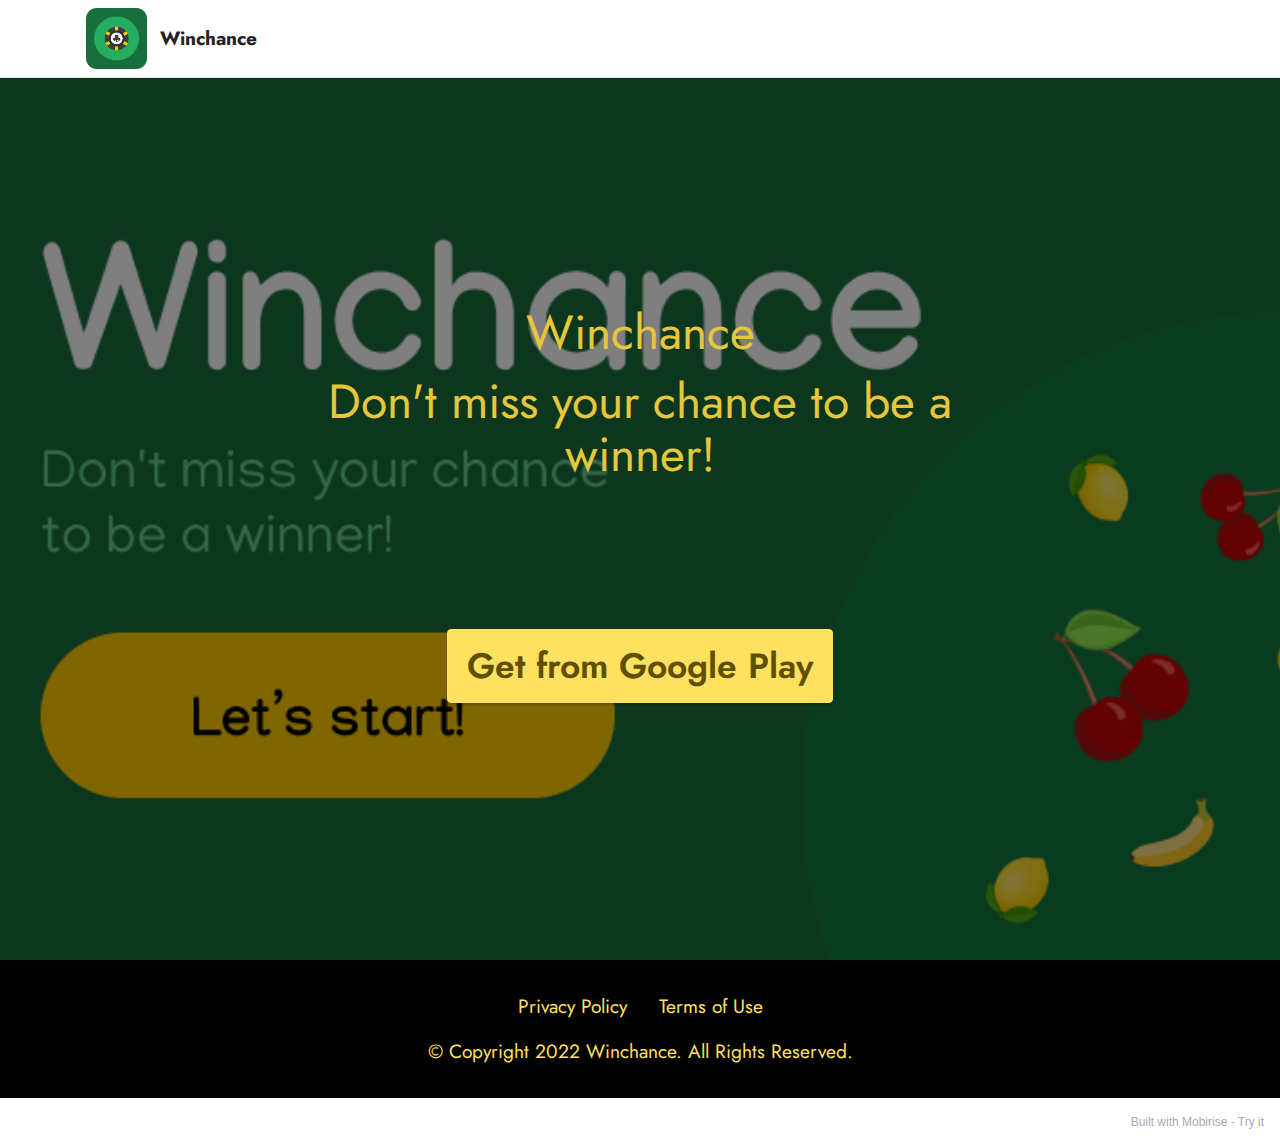
<file: index.html>
<!DOCTYPE html>
<html  >
<head>
  <!-- Site made with Mobirise Website Builder v5.5.8, https://mobirise.com -->
  <meta charset="UTF-8">
  <meta http-equiv="X-UA-Compatible" content="IE=edge">
  <meta name="generator" content="Mobirise v5.5.8, mobirise.com">
  <meta name="viewport" content="width=device-width, initial-scale=1, minimum-scale=1">
  <link rel="shortcut icon" href="assets/images/frame-468-128x128.png" type="image/x-icon">
  <meta name="description" content="Winchance">
  
  
  <title>Winchance</title>
  <link rel="stylesheet" href="assets/bootstrap/css/bootstrap.min.css">
  <link rel="stylesheet" href="assets/bootstrap/css/bootstrap-grid.min.css">
  <link rel="stylesheet" href="assets/bootstrap/css/bootstrap-reboot.min.css">
  <link rel="stylesheet" href="assets/dropdown/css/style.css">
  <link rel="stylesheet" href="assets/socicon/css/styles.css">
  <link rel="stylesheet" href="assets/theme/css/style.css">
  <link rel="preload" href="https://fonts.googleapis.com/css?family=Jost:100,200,300,400,500,600,700,800,900,100i,200i,300i,400i,500i,600i,700i,800i,900i&display=swap" as="style" onload="this.onload=null;this.rel='stylesheet'">
  <noscript><link rel="stylesheet" href="https://fonts.googleapis.com/css?family=Jost:100,200,300,400,500,600,700,800,900,100i,200i,300i,400i,500i,600i,700i,800i,900i&display=swap"></noscript>
  <link rel="preload" as="style" href="assets/mobirise/css/mbr-additional.css"><link rel="stylesheet" href="assets/mobirise/css/mbr-additional.css" type="text/css">
  
  
  
  
</head>
<body>
  
  <section data-bs-version="5.1" class="menu cid-s48OLK6784" once="menu" id="menu1-h">
    
    <nav class="navbar navbar-dropdown navbar-fixed-top navbar-expand-lg">
        <div class="container">
            <div class="navbar-brand">
                <span class="navbar-logo">
                    <a href="https://play.google.com/store/apps/details?id=com.wice.winchance">
                        <img src="assets/images/frame-468-121x121.png" alt="Mobirise" style="height: 3.8rem;">
                    </a>
                </span>
                <span class="navbar-caption-wrap"><a class="navbar-caption text-black text-primary display-7" href="https://play.google.com/store/apps/details?id=com.wice.winchance">Winchance</a></span>
            </div>
            
            <div class="collapse navbar-collapse" id="navbarSupportedContent">
                <ul class="navbar-nav nav-dropdown nav-right" data-app-modern-menu="true"><li class="nav-item"><a class="nav-link link text-black display-4" href="https://mobirise.com">Menu Item 1</a></li>
                    <li class="nav-item"><a class="nav-link link text-black display-4" href="https://mobirise.com">
                            Menu Item 2</a></li></ul>
                
                
            </div>
        </div>
    </nav>

</section>

<section data-bs-version="5.1" class="header1 cid-s48MCQYojq mbr-fullscreen" id="header1-f">

    

    <div class="mbr-overlay" style="opacity: 0.5; background-color: rgb(0, 0, 0);"></div>

    <div class="align-center container">
        <div class="row justify-content-center">
            <div class="col-12 col-lg-8">
                <h1 class="mbr-section-title mbr-fonts-style mb-3 display-2">Winchance</h1>
                <h2 class="mbr-section-title mbr-fonts-style mb-3 display-2">Don't miss your chance to be a winner!</h2>
                <p class="mbr-text mbr-fonts-style display-2"><br><br></p>
                <div class="mbr-section-btn mt-3"><a class="btn btn-warning display-5" href="https://play.google.com/store/apps/details?id=com.wice.winchance" target="_blank">Get from Google Play</a></div>
            </div>
        </div>
    </div>
</section>

<section data-bs-version="5.1" class="footer3 cid-s48P1Icc8J" once="footers" id="footer3-i">

    

    

    <div class="container">
        <div class="media-container-row align-center mbr-white">
            <div class="row row-links">
                <ul class="foot-menu">
                    
                    
                    
                    
                    
                <li class="foot-menu-item mbr-fonts-style display-7"><a href="privacy-policy.html" class="text-warning text-primary">Privacy Policy</a></li><li class="foot-menu-item mbr-fonts-style display-7"><a href="terms-of-use.html" class="text-warning">Terms of Use</a></li></ul>
            </div>
            
            <div class="row row-copirayt">
                <p class="mbr-text mb-0 mbr-fonts-style mbr-white align-center display-7">
                    © Copyright 2022 Winchance. All Rights Reserved.
                </p>
            </div>
        </div>
    </div>
</section><section style="background-color: #fff; font-family: -apple-system, BlinkMacSystemFont, 'Segoe UI', 'Roboto', 'Helvetica Neue', Arial, sans-serif; color:#aaa; font-size:12px; padding: 0; align-items: center; display: flex;"><a href="https://mobirise.site/l" style="flex: 1 1; height: 3rem; padding-left: 1rem;"></a><p style="flex: 0 0 auto; margin:0; padding-right:1rem;">Built with Mobirise - <a href="https://mobirise.site/m" style="color:#aaa;">Try it</a></p></section><script src="assets/bootstrap/js/bootstrap.bundle.min.js"></script>  <script src="assets/smoothscroll/smooth-scroll.js"></script>  <script src="assets/ytplayer/index.js"></script>  <script src="assets/dropdown/js/navbar-dropdown.js"></script>  <script src="assets/theme/js/script.js"></script>  
  
  
</body>
</html>
</file>
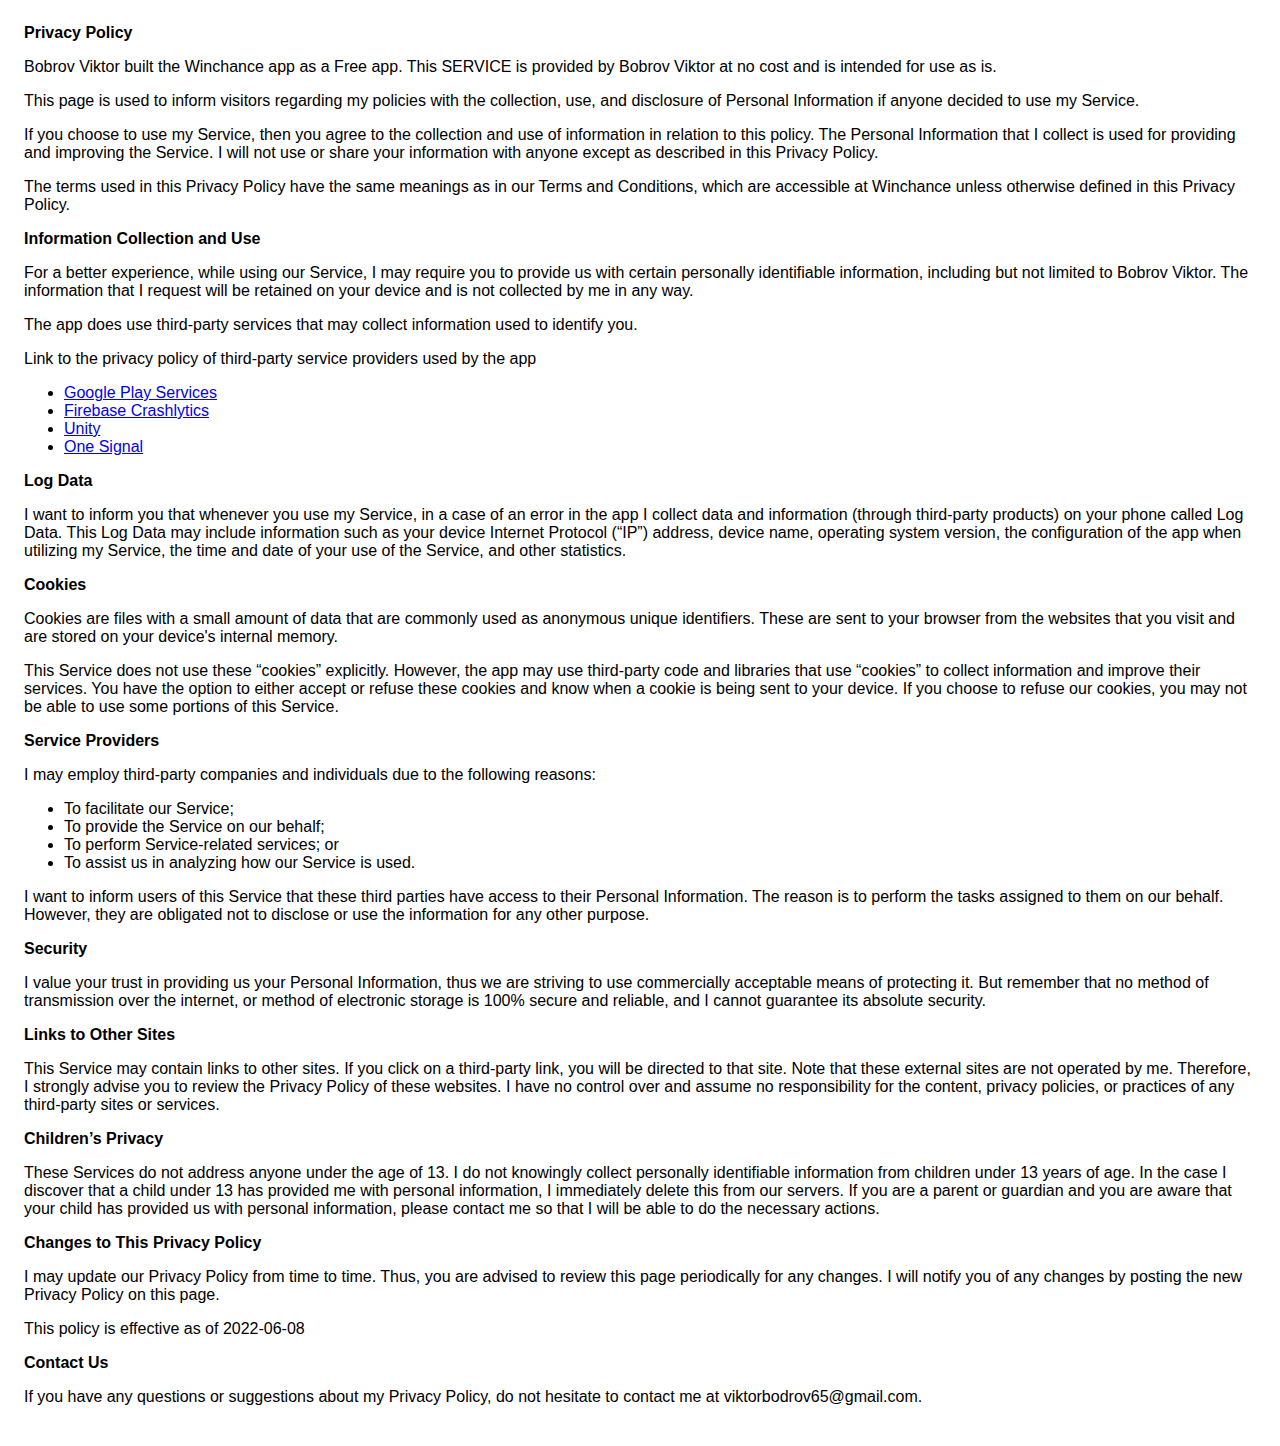
<file: privacy-policy.html>
<!DOCTYPE html>
    <html>
    <head>
      <meta charset='utf-8'>
      <meta name='viewport' content='width=device-width'>
      <title>Privacy Policy</title>
      <style> body { font-family: 'Helvetica Neue', Helvetica, Arial, sans-serif; padding:1em; } </style>
    </head>
    <body>
    <strong>Privacy Policy</strong> <p>
                  Bobrov Viktor built the Winchance app as
                  a Free app. This SERVICE is provided by
                  Bobrov Viktor at no cost and is intended for use as
                  is.
                </p> <p>
                  This page is used to inform visitors regarding my
                  policies with the collection, use, and disclosure of Personal
                  Information if anyone decided to use my Service.
                </p> <p>
                  If you choose to use my Service, then you agree to
                  the collection and use of information in relation to this
                  policy. The Personal Information that I collect is
                  used for providing and improving the Service. I will not use or share your information with
                  anyone except as described in this Privacy Policy.
                </p> <p>
                  The terms used in this Privacy Policy have the same meanings
                  as in our Terms and Conditions, which are accessible at
                  Winchance unless otherwise defined in this Privacy Policy.
                </p> <p><strong>Information Collection and Use</strong></p> <p>
                  For a better experience, while using our Service, I
                  may require you to provide us with certain personally
                  identifiable information, including but not limited to Bobrov Viktor. The information that
                  I request will be retained on your device and is not collected by me in any way.
                </p> <div><p>
                    The app does use third-party services that may collect
                    information used to identify you.
                  </p> <p>
                    Link to the privacy policy of third-party service providers used
                    by the app
                  </p> <ul><li><a href="https://www.google.com/policies/privacy/" target="_blank" rel="noopener noreferrer">Google Play Services</a></li><!----><!----><li><a href="https://firebase.google.com/support/privacy/" target="_blank" rel="noopener noreferrer">Firebase Crashlytics</a></li><!----><!----><!----><!----><!----><!----><!----><li><a href="https://unity3d.com/legal/privacy-policy" target="_blank" rel="noopener noreferrer">Unity</a></li><!----><!----><li><a href="https://onesignal.com/privacy_policy" target="_blank" rel="noopener noreferrer">One Signal</a></li><!----><!----><!----><!----><!----><!----><!----><!----><!----><!----><!----><!----><!----></ul></div> <p><strong>Log Data</strong></p> <p>
                  I want to inform you that whenever you
                  use my Service, in a case of an error in the app
                  I collect data and information (through third-party
                  products) on your phone called Log Data. This Log Data may
                  include information such as your device Internet Protocol
                  (“IP”) address, device name, operating system version, the
                  configuration of the app when utilizing my Service,
                  the time and date of your use of the Service, and other
                  statistics.
                </p> <p><strong>Cookies</strong></p> <p>
                  Cookies are files with a small amount of data that are
                  commonly used as anonymous unique identifiers. These are sent
                  to your browser from the websites that you visit and are
                  stored on your device's internal memory.
                </p> <p>
                  This Service does not use these “cookies” explicitly. However,
                  the app may use third-party code and libraries that use
                  “cookies” to collect information and improve their services.
                  You have the option to either accept or refuse these cookies
                  and know when a cookie is being sent to your device. If you
                  choose to refuse our cookies, you may not be able to use some
                  portions of this Service.
                </p> <p><strong>Service Providers</strong></p> <p>
                  I may employ third-party companies and
                  individuals due to the following reasons:
                </p> <ul><li>To facilitate our Service;</li> <li>To provide the Service on our behalf;</li> <li>To perform Service-related services; or</li> <li>To assist us in analyzing how our Service is used.</li></ul> <p>
                  I want to inform users of this Service
                  that these third parties have access to their Personal
                  Information. The reason is to perform the tasks assigned to
                  them on our behalf. However, they are obligated not to
                  disclose or use the information for any other purpose.
                </p> <p><strong>Security</strong></p> <p>
                  I value your trust in providing us your
                  Personal Information, thus we are striving to use commercially
                  acceptable means of protecting it. But remember that no method
                  of transmission over the internet, or method of electronic
                  storage is 100% secure and reliable, and I cannot
                  guarantee its absolute security.
                </p> <p><strong>Links to Other Sites</strong></p> <p>
                  This Service may contain links to other sites. If you click on
                  a third-party link, you will be directed to that site. Note
                  that these external sites are not operated by me.
                  Therefore, I strongly advise you to review the
                  Privacy Policy of these websites. I have
                  no control over and assume no responsibility for the content,
                  privacy policies, or practices of any third-party sites or
                  services.
                </p> <p><strong>Children’s Privacy</strong></p> <div><p>
                    These Services do not address anyone under the age of 13.
                    I do not knowingly collect personally
                    identifiable information from children under 13 years of age. In the case
                    I discover that a child under 13 has provided
                    me with personal information, I immediately
                    delete this from our servers. If you are a parent or guardian
                    and you are aware that your child has provided us with
                    personal information, please contact me so that
                    I will be able to do the necessary actions.
                  </p></div> <!----> <p><strong>Changes to This Privacy Policy</strong></p> <p>
                  I may update our Privacy Policy from
                  time to time. Thus, you are advised to review this page
                  periodically for any changes. I will
                  notify you of any changes by posting the new Privacy Policy on
                  this page.
                </p> <p>This policy is effective as of 2022-06-08</p> <p><strong>Contact Us</strong></p> <p>
                  If you have any questions or suggestions about my
                  Privacy Policy, do not hesitate to contact me at viktorbodrov65@gmail.com.
    </body>
    </html>
</file>
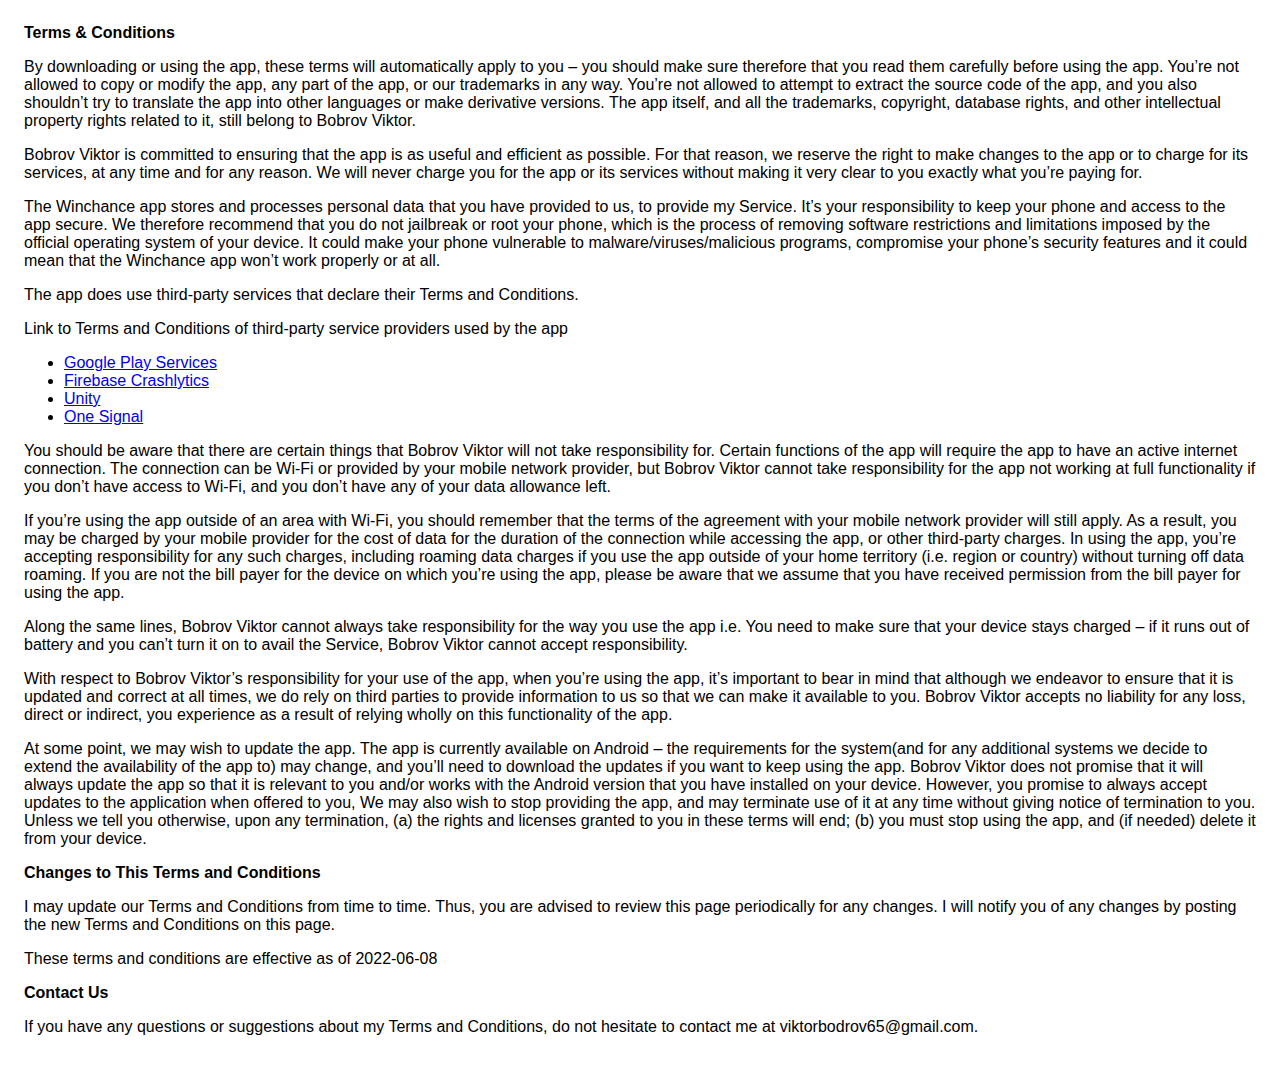
<file: terms-of-use.html>
<!DOCTYPE html>
    <html>
    <head>
      <meta charset='utf-8'>
      <meta name='viewport' content='width=device-width'>
      <title>Terms &amp; Conditions</title>
      <style> body { font-family: 'Helvetica Neue', Helvetica, Arial, sans-serif; padding:1em; } </style>
    </head>
    <body>
    <strong>Terms &amp; Conditions</strong> <p>
                  By downloading or using the app, these terms will
                  automatically apply to you – you should make sure therefore
                  that you read them carefully before using the app. You’re not
                  allowed to copy or modify the app, any part of the app, or
                  our trademarks in any way. You’re not allowed to attempt to
                  extract the source code of the app, and you also shouldn’t try
                  to translate the app into other languages or make derivative
                  versions. The app itself, and all the trademarks, copyright,
                  database rights, and other intellectual property rights related
                  to it, still belong to Bobrov Viktor.
                </p> <p>
                  Bobrov Viktor is committed to ensuring that the app is
                  as useful and efficient as possible. For that reason, we
                  reserve the right to make changes to the app or to charge for
                  its services, at any time and for any reason. We will never
                  charge you for the app or its services without making it very
                  clear to you exactly what you’re paying for.
                </p> <p>
                  The Winchance app stores and processes personal data that
                  you have provided to us, to provide my
                  Service. It’s your responsibility to keep your phone and
                  access to the app secure. We therefore recommend that you do
                  not jailbreak or root your phone, which is the process of
                  removing software restrictions and limitations imposed by the
                  official operating system of your device. It could make your
                  phone vulnerable to malware/viruses/malicious programs,
                  compromise your phone’s security features and it could mean
                  that the Winchance app won’t work properly or at all.
                </p> <div><p>
                    The app does use third-party services that declare their
                    Terms and Conditions.
                  </p> <p>
                    Link to Terms and Conditions of third-party service
                    providers used by the app
                  </p> <ul><li><a href="https://policies.google.com/terms" target="_blank" rel="noopener noreferrer">Google Play Services</a></li><!----><!----><li><a href="https://firebase.google.com/terms/crashlytics" target="_blank" rel="noopener noreferrer">Firebase Crashlytics</a></li><!----><!----><!----><!----><!----><!----><!----><li><a href="https://unity3d.com/legal/terms-of-service" target="_blank" rel="noopener noreferrer">Unity</a></li><!----><!----><li><a href="https://onesignal.com/tos" target="_blank" rel="noopener noreferrer">One Signal</a></li><!----><!----><!----><!----><!----><!----><!----><!----><!----><!----><!----><!----><!----></ul></div> <p>
                  You should be aware that there are certain things that
                  Bobrov Viktor will not take responsibility for. Certain
                  functions of the app will require the app to have an active
                  internet connection. The connection can be Wi-Fi or provided
                  by your mobile network provider, but Bobrov Viktor
                  cannot take responsibility for the app not working at full
                  functionality if you don’t have access to Wi-Fi, and you don’t
                  have any of your data allowance left.
                </p> <p></p> <p>
                  If you’re using the app outside of an area with Wi-Fi, you
                  should remember that the terms of the agreement with your
                  mobile network provider will still apply. As a result, you may
                  be charged by your mobile provider for the cost of data for
                  the duration of the connection while accessing the app, or
                  other third-party charges. In using the app, you’re accepting
                  responsibility for any such charges, including roaming data
                  charges if you use the app outside of your home territory
                  (i.e. region or country) without turning off data roaming. If
                  you are not the bill payer for the device on which you’re
                  using the app, please be aware that we assume that you have
                  received permission from the bill payer for using the app.
                </p> <p>
                  Along the same lines, Bobrov Viktor cannot always take
                  responsibility for the way you use the app i.e. You need to
                  make sure that your device stays charged – if it runs out of
                  battery and you can’t turn it on to avail the Service,
                  Bobrov Viktor cannot accept responsibility.
                </p> <p>
                  With respect to Bobrov Viktor’s responsibility for your
                  use of the app, when you’re using the app, it’s important to
                  bear in mind that although we endeavor to ensure that it is
                  updated and correct at all times, we do rely on third parties
                  to provide information to us so that we can make it available
                  to you. Bobrov Viktor accepts no liability for any
                  loss, direct or indirect, you experience as a result of
                  relying wholly on this functionality of the app.
                </p> <p>
                  At some point, we may wish to update the app. The app is
                  currently available on Android – the requirements for the 
                  system(and for any additional systems we
                  decide to extend the availability of the app to) may change,
                  and you’ll need to download the updates if you want to keep
                  using the app. Bobrov Viktor does not promise that it
                  will always update the app so that it is relevant to you
                  and/or works with the Android version that you have
                  installed on your device. However, you promise to always
                  accept updates to the application when offered to you, We may
                  also wish to stop providing the app, and may terminate use of
                  it at any time without giving notice of termination to you.
                  Unless we tell you otherwise, upon any termination, (a) the
                  rights and licenses granted to you in these terms will end;
                  (b) you must stop using the app, and (if needed) delete it
                  from your device.
                </p> <p><strong>Changes to This Terms and Conditions</strong></p> <p>
                  I may update our Terms and Conditions
                  from time to time. Thus, you are advised to review this page
                  periodically for any changes. I will
                  notify you of any changes by posting the new Terms and
                  Conditions on this page.
                </p> <p>
                  These terms and conditions are effective as of 2022-06-08
                </p> <p><strong>Contact Us</strong></p> <p>
                  If you have any questions or suggestions about my
                  Terms and Conditions, do not hesitate to contact me
                  at viktorbodrov65@gmail.com.
    </body>
    </html>
</file>
<file: assets/dropdown/css/style.css>
.navbar-dropdown {
  left: 0;
  padding: 0;
  position: absolute;
  right: 0;
  top: 0;
  transition: all 0.45s ease;
  z-index: 1030;
  background: #282828; }
  .navbar-dropdown .navbar-logo {
    margin-right: 0.8rem;
    transition: margin 0.3s ease-in-out;
    vertical-align: middle; }
    .navbar-dropdown .navbar-logo img {
      height: 3.125rem;
      transition: all 0.3s ease-in-out; }
    .navbar-dropdown .navbar-logo.mbr-iconfont {
      font-size: 3.125rem;
      line-height: 3.125rem; }
  .navbar-dropdown .navbar-caption {
    font-weight: 700;
    white-space: normal;
    vertical-align: -4px;
    line-height: 3.125rem !important; }
    .navbar-dropdown .navbar-caption, .navbar-dropdown .navbar-caption:hover {
      color: inherit;
      text-decoration: none; }
  .navbar-dropdown .mbr-iconfont + .navbar-caption {
    vertical-align: -1px; }
  .navbar-dropdown.navbar-fixed-top {
    position: fixed; }
  .navbar-dropdown .navbar-brand span {
    vertical-align: -4px; }
  .navbar-dropdown.bg-color.transparent {
    background: none; }
  .navbar-dropdown.navbar-short .navbar-brand {
    padding: 0.625rem 0; }
    .navbar-dropdown.navbar-short .navbar-brand span {
      vertical-align: -1px; }
  .navbar-dropdown.navbar-short .navbar-caption {
    line-height: 2.375rem !important;
    vertical-align: -2px; }
  .navbar-dropdown.navbar-short .navbar-logo {
    margin-right: 0.5rem; }
    .navbar-dropdown.navbar-short .navbar-logo img {
      height: 2.375rem; }
    .navbar-dropdown.navbar-short .navbar-logo.mbr-iconfont {
      font-size: 2.375rem;
      line-height: 2.375rem; }
  .navbar-dropdown.navbar-short .mbr-table-cell {
    height: 3.625rem; }
  .navbar-dropdown .navbar-close {
    left: 0.6875rem;
    position: fixed;
    top: 0.75rem;
    z-index: 1000; }
  .navbar-dropdown .hamburger-icon {
    content: "";
    display: inline-block;
    vertical-align: middle;
    width: 16px;
    -webkit-box-shadow: 0 -6px 0 1px #282828,0 0 0 1px #282828,0 6px 0 1px #282828;
    -moz-box-shadow: 0 -6px 0 1px #282828,0 0 0 1px #282828,0 6px 0 1px #282828;
    box-shadow: 0 -6px 0 1px #282828,0 0 0 1px #282828,0 6px 0 1px #282828; }

.dropdown-menu .dropdown-toggle[data-toggle="dropdown-submenu"]::after {
  border-bottom: 0.35em solid transparent;
  border-left: 0.35em solid;
  border-right: 0;
  border-top: 0.35em solid transparent;
  margin-left: 0.3rem; }

.dropdown-menu .dropdown-item:focus {
  outline: 0; }

.nav-dropdown {
  font-size: 0.75rem;
  font-weight: 500;
  height: auto !important; }
  .nav-dropdown .nav-btn {
    padding-left: 1rem; }
  .nav-dropdown .link {
    margin: .667em 1.667em;
    font-weight: 500;
    padding: 0;
    transition: color .2s ease-in-out; }
    .nav-dropdown .link.dropdown-toggle {
      margin-right: 2.583em; }
      .nav-dropdown .link.dropdown-toggle::after {
        margin-left: .25rem;
        border-top: 0.35em solid;
        border-right: 0.35em solid transparent;
        border-left: 0.35em solid transparent;
        border-bottom: 0; }
      .nav-dropdown .link.dropdown-toggle[aria-expanded="true"] {
        margin: 0;
        padding: 0.667em 3.263em  0.667em 1.667em; }
  .nav-dropdown .link::after,
  .nav-dropdown .dropdown-item::after {
    color: inherit; }
  .nav-dropdown .btn {
    font-size: 0.75rem;
    font-weight: 700;
    letter-spacing: 0;
    margin-bottom: 0;
    padding-left: 1.25rem;
    padding-right: 1.25rem; }
  .nav-dropdown .dropdown-menu {
    border-radius: 0;
    border: 0;
    left: 0;
    margin: 0;
    padding-bottom: 1.25rem;
    padding-top: 1.25rem;
    position: relative; }
  .nav-dropdown .dropdown-submenu {
    margin-left: 0.125rem;
    top: 0; }
  .nav-dropdown .dropdown-item {
    font-weight: 500;
    line-height: 2;
    padding: 0.3846em 4.615em 0.3846em 1.5385em;
    position: relative;
    transition: color .2s ease-in-out, background-color .2s ease-in-out; }
    .nav-dropdown .dropdown-item::after {
      margin-top: -0.3077em;
      position: absolute;
      right: 1.1538em;
      top: 50%; }
    .nav-dropdown .dropdown-item:focus, .nav-dropdown .dropdown-item:hover {
      background: none; }

@media (max-width: 767px) {
  .nav-dropdown.navbar-toggleable-sm {
    bottom: 0;
    display: none;
    left: 0;
    overflow-x: hidden;
    position: fixed;
    top: 0;
    transform: translateX(-100%);
    -ms-transform: translateX(-100%);
    -webkit-transform: translateX(-100%);
    width: 18.75rem;
    z-index: 999; } }
.nav-dropdown.navbar-toggleable-xl {
  bottom: 0;
  display: none;
  left: 0;
  overflow-x: hidden;
  position: fixed;
  top: 0;
  transform: translateX(-100%);
  -ms-transform: translateX(-100%);
  -webkit-transform: translateX(-100%);
  width: 18.75rem;
  z-index: 999; }

.nav-dropdown-sm {
  display: block !important;
  overflow-x: hidden;
  overflow: auto;
  padding-top: 3.875rem; }
  .nav-dropdown-sm::after {
    content: "";
    display: block;
    height: 3rem;
    width: 100%; }
  .nav-dropdown-sm.collapse.in ~ .navbar-close {
    display: block !important; }
  .nav-dropdown-sm.collapsing, .nav-dropdown-sm.collapse.in {
    transform: translateX(0);
    -ms-transform: translateX(0);
    -webkit-transform: translateX(0);
    transition: all 0.25s ease-out;
    -webkit-transition: all 0.25s ease-out;
    background: #282828; }
  .nav-dropdown-sm.collapsing[aria-expanded="false"] {
    transform: translateX(-100%);
    -ms-transform: translateX(-100%);
    -webkit-transform: translateX(-100%); }
  .nav-dropdown-sm .nav-item {
    display: block;
    margin-left: 0 !important;
    padding-left: 0; }
  .nav-dropdown-sm .link,
  .nav-dropdown-sm .dropdown-item {
    border-top: 1px dotted rgba(255, 255, 255, 0.1);
    font-size: 0.8125rem;
    line-height: 1.6;
    margin: 0 !important;
    padding: 0.875rem 2.4rem 0.875rem 1.5625rem !important;
    position: relative;
    white-space: normal; }
    .nav-dropdown-sm .link:focus, .nav-dropdown-sm .link:hover,
    .nav-dropdown-sm .dropdown-item:focus,
    .nav-dropdown-sm .dropdown-item:hover {
      background: rgba(0, 0, 0, 0.2) !important;
      color: #c0a375; }
  .nav-dropdown-sm .nav-btn {
    position: relative;
    padding: 1.5625rem 1.5625rem 0 1.5625rem; }
    .nav-dropdown-sm .nav-btn::before {
      border-top: 1px dotted rgba(255, 255, 255, 0.1);
      content: "";
      left: 0;
      position: absolute;
      top: 0;
      width: 100%; }
    .nav-dropdown-sm .nav-btn + .nav-btn {
      padding-top: 0.625rem; }
      .nav-dropdown-sm .nav-btn + .nav-btn::before {
        display: none; }
  .nav-dropdown-sm .btn {
    padding: 0.625rem 0; }
  .nav-dropdown-sm .dropdown-toggle[data-toggle="dropdown-submenu"]::after {
    margin-left: .25rem;
    border-top: 0.35em solid;
    border-right: 0.35em solid transparent;
    border-left: 0.35em solid transparent;
    border-bottom: 0; }
  .nav-dropdown-sm .dropdown-toggle[data-toggle="dropdown-submenu"][aria-expanded="true"]::after {
    border-top: 0;
    border-right: 0.35em solid transparent;
    border-left: 0.35em solid transparent;
    border-bottom: 0.35em solid; }
  .nav-dropdown-sm .dropdown-menu {
    margin: 0;
    padding: 0;
    position: relative;
    top: 0;
    left: 0;
    width: 100%;
    border: 0;
    float: none;
    border-radius: 0;
    background: none; }
  .nav-dropdown-sm .dropdown-submenu {
    left: 100%;
    margin-left: 0.125rem;
    margin-top: -1.25rem;
    top: 0; }

.navbar-toggleable-sm .nav-dropdown .dropdown-menu {
  position: absolute; }

.navbar-toggleable-sm .nav-dropdown .dropdown-submenu {
  left: 100%;
  margin-left: 0.125rem;
  margin-top: -1.25rem;
  top: 0; }

.navbar-toggleable-sm.opened .nav-dropdown .dropdown-menu {
  position: relative; }

.navbar-toggleable-sm.opened .nav-dropdown .dropdown-submenu {
  left: 0;
  margin-left: 00rem;
  margin-top: 0rem;
  top: 0; }

.is-builder .nav-dropdown.collapsing {
  transition: none !important; }
</file>
<file: assets/socicon/css/styles.css>
@charset "UTF-8";

@font-face {
  font-family: 'Socicon';
  src:  url('../fonts/socicon.eot');
  src:  url('../fonts/socicon.eot?#iefix') format('embedded-opentype'),
    url('../fonts/socicon.woff2') format('woff2'),
    url('../fonts/socicon.ttf') format('truetype'),
    url('../fonts/socicon.woff') format('woff'),
    url('../fonts/socicon.svg#socicon') format('svg');
  font-weight: normal;
  font-style: normal;
  font-display: swap;
}

[data-icon]:before {
  font-family: "socicon" !important;
  content: attr(data-icon);
  font-style: normal !important;
  font-weight: normal !important;
  font-variant: normal !important;
  text-transform: none !important;
  speak: none;
  line-height: 1;
  -webkit-font-smoothing: antialiased;
  -moz-osx-font-smoothing: grayscale;
}

[class^="socicon-"], [class*=" socicon-"] {
  /* use !important to prevent issues with browser extensions that change fonts */
  font-family: 'Socicon' !important;
  speak: none;
  font-style: normal;
  font-weight: normal;
  font-variant: normal;
  text-transform: none;
  line-height: 1;

  /* Better Font Rendering =========== */
  -webkit-font-smoothing: antialiased;
  -moz-osx-font-smoothing: grayscale;
}

.socicon-eitaa:before {
  content: "\e97c";
}
.socicon-soroush:before {
  content: "\e97d";
}
.socicon-bale:before {
  content: "\e97e";
}
.socicon-zazzle:before {
  content: "\e97b";
}
.socicon-society6:before {
  content: "\e97a";
}
.socicon-redbubble:before {
  content: "\e979";
}
.socicon-avvo:before {
  content: "\e978";
}
.socicon-stitcher:before {
  content: "\e977";
}
.socicon-googlehangouts:before {
  content: "\e974";
}
.socicon-dlive:before {
  content: "\e975";
}
.socicon-vsco:before {
  content: "\e976";
}
.socicon-flipboard:before {
  content: "\e973";
}
.socicon-ubuntu:before {
  content: "\e958";
}
.socicon-artstation:before {
  content: "\e959";
}
.socicon-invision:before {
  content: "\e95a";
}
.socicon-torial:before {
  content: "\e95b";
}
.socicon-collectorz:before {
  content: "\e95c";
}
.socicon-seenthis:before {
  content: "\e95d";
}
.socicon-googleplaymusic:before {
  content: "\e95e";
}
.socicon-debian:before {
  content: "\e95f";
}
.socicon-filmfreeway:before {
  content: "\e960";
}
.socicon-gnome:before {
  content: "\e961";
}
.socicon-itchio:before {
  content: "\e962";
}
.socicon-jamendo:before {
  content: "\e963";
}
.socicon-mix:before {
  content: "\e964";
}
.socicon-sharepoint:before {
  content: "\e965";
}
.socicon-tinder:before {
  content: "\e966";
}
.socicon-windguru:before {
  content: "\e967";
}
.socicon-cdbaby:before {
  content: "\e968";
}
.socicon-elementaryos:before {
  content: "\e969";
}
.socicon-stage32:before {
  content: "\e96a";
}
.socicon-tiktok:before {
  content: "\e96b";
}
.socicon-gitter:before {
  content: "\e96c";
}
.socicon-letterboxd:before {
  content: "\e96d";
}
.socicon-threema:before {
  content: "\e96e";
}
.socicon-splice:before {
  content: "\e96f";
}
.socicon-metapop:before {
  content: "\e970";
}
.socicon-naver:before {
  content: "\e971";
}
.socicon-remote:before {
  content: "\e972";
}
.socicon-internet:before {
  content: "\e957";
}
.socicon-moddb:before {
  content: "\e94b";
}
.socicon-indiedb:before {
  content: "\e94c";
}
.socicon-traxsource:before {
  content: "\e94d";
}
.socicon-gamefor:before {
  content: "\e94e";
}
.socicon-pixiv:before {
  content: "\e94f";
}
.socicon-myanimelist:before {
  content: "\e950";
}
.socicon-blackberry:before {
  content: "\e951";
}
.socicon-wickr:before {
  content: "\e952";
}
.socicon-spip:before {
  content: "\e953";
}
.socicon-napster:before {
  content: "\e954";
}
.socicon-beatport:before {
  content: "\e955";
}
.socicon-hackerone:before {
  content: "\e956";
}
.socicon-hackernews:before {
  content: "\e946";
}
.socicon-smashwords:before {
  content: "\e947";
}
.socicon-kobo:before {
  content: "\e948";
}
.socicon-bookbub:before {
  content: "\e949";
}
.socicon-mailru:before {
  content: "\e94a";
}
.socicon-gitlab:before {
  content: "\e945";
}
.socicon-instructables:before {
  content: "\e944";
}
.socicon-portfolio:before {
  content: "\e943";
}
.socicon-codered:before {
  content: "\e940";
}
.socicon-origin:before {
  content: "\e941";
}
.socicon-nextdoor:before {
  content: "\e942";
}
.socicon-udemy:before {
  content: "\e93f";
}
.socicon-livemaster:before {
  content: "\e93e";
}
.socicon-crunchbase:before {
  content: "\e93b";
}
.socicon-homefy:before {
  content: "\e93c";
}
.socicon-calendly:before {
  content: "\e93d";
}
.socicon-realtor:before {
  content: "\e90f";
}
.socicon-tidal:before {
  content: "\e910";
}
.socicon-qobuz:before {
  content: "\e911";
}
.socicon-natgeo:before {
  content: "\e912";
}
.socicon-mastodon:before {
  content: "\e913";
}
.socicon-unsplash:before {
  content: "\e914";
}
.socicon-homeadvisor:before {
  content: "\e915";
}
.socicon-angieslist:before {
  content: "\e916";
}
.socicon-codepen:before {
  content: "\e917";
}
.socicon-slack:before {
  content: "\e918";
}
.socicon-openaigym:before {
  content: "\e919";
}
.socicon-logmein:before {
  content: "\e91a";
}
.socicon-fiverr:before {
  content: "\e91b";
}
.socicon-gotomeeting:before {
  content: "\e91c";
}
.socicon-aliexpress:before {
  content: "\e91d";
}
.socicon-guru:before {
  content: "\e91e";
}
.socicon-appstore:before {
  content: "\e91f";
}
.socicon-homes:before {
  content: "\e920";
}
.socicon-zoom:before {
  content: "\e921";
}
.socicon-alibaba:before {
  content: "\e922";
}
.socicon-craigslist:before {
  content: "\e923";
}
.socicon-wix:before {
  content: "\e924";
}
.socicon-redfin:before {
  content: "\e925";
}
.socicon-googlecalendar:before {
  content: "\e926";
}
.socicon-shopify:before {
  content: "\e927";
}
.socicon-freelancer:before {
  content: "\e928";
}
.socicon-seedrs:before {
  content: "\e929";
}
.socicon-bing:before {
  content: "\e92a";
}
.socicon-doodle:before {
  content: "\e92b";
}
.socicon-bonanza:before {
  content: "\e92c";
}
.socicon-squarespace:before {
  content: "\e92d";
}
.socicon-toptal:before {
  content: "\e92e";
}
.socicon-gust:before {
  content: "\e92f";
}
.socicon-ask:before {
  content: "\e930";
}
.socicon-trulia:before {
  content: "\e931";
}
.socicon-loomly:before {
  content: "\e932";
}
.socicon-ghost:before {
  content: "\e933";
}
.socicon-upwork:before {
  content: "\e934";
}
.socicon-fundable:before {
  content: "\e935";
}
.socicon-booking:before {
  content: "\e936";
}
.socicon-googlemaps:before {
  content: "\e937";
}
.socicon-zillow:before {
  content: "\e938";
}
.socicon-niconico:before {
  content: "\e939";
}
.socicon-toneden:before {
  content: "\e93a";
}
.socicon-augment:before {
  content: "\e908";
}
.socicon-bitbucket:before {
  content: "\e909";
}
.socicon-fyuse:before {
  content: "\e90a";
}
.socicon-yt-gaming:before {
  content: "\e90b";
}
.socicon-sketchfab:before {
  content: "\e90c";
}
.socicon-mobcrush:before {
  content: "\e90d";
}
.socicon-microsoft:before {
  content: "\e90e";
}
.socicon-pandora:before {
  content: "\e907";
}
.socicon-messenger:before {
  content: "\e906";
}
.socicon-gamewisp:before {
  content: "\e905";
}
.socicon-bloglovin:before {
  content: "\e904";
}
.socicon-tunein:before {
  content: "\e903";
}
.socicon-gamejolt:before {
  content: "\e901";
}
.socicon-trello:before {
  content: "\e902";
}
.socicon-spreadshirt:before {
  content: "\e900";
}
.socicon-500px:before {
  content: "\e000";
}
.socicon-8tracks:before {
  content: "\e001";
}
.socicon-airbnb:before {
  content: "\e002";
}
.socicon-alliance:before {
  content: "\e003";
}
.socicon-amazon:before {
  content: "\e004";
}
.socicon-amplement:before {
  content: "\e005";
}
.socicon-android:before {
  content: "\e006";
}
.socicon-angellist:before {
  content: "\e007";
}
.socicon-apple:before {
  content: "\e008";
}
.socicon-appnet:before {
  content: "\e009";
}
.socicon-baidu:before {
  content: "\e00a";
}
.socicon-bandcamp:before {
  content: "\e00b";
}
.socicon-battlenet:before {
  content: "\e00c";
}
.socicon-mixer:before {
  content: "\e00d";
}
.socicon-bebee:before {
  content: "\e00e";
}
.socicon-bebo:before {
  content: "\e00f";
}
.socicon-behance:before {
  content: "\e010";
}
.socicon-blizzard:before {
  content: "\e011";
}
.socicon-blogger:before {
  content: "\e012";
}
.socicon-buffer:before {
  content: "\e013";
}
.socicon-chrome:before {
  content: "\e014";
}
.socicon-coderwall:before {
  content: "\e015";
}
.socicon-curse:before {
  content: "\e016";
}
.socicon-dailymotion:before {
  content: "\e017";
}
.socicon-deezer:before {
  content: "\e018";
}
.socicon-delicious:before {
  content: "\e019";
}
.socicon-deviantart:before {
  content: "\e01a";
}
.socicon-diablo:before {
  content: "\e01b";
}
.socicon-digg:before {
  content: "\e01c";
}
.socicon-discord:before {
  content: "\e01d";
}
.socicon-disqus:before {
  content: "\e01e";
}
.socicon-douban:before {
  content: "\e01f";
}
.socicon-draugiem:before {
  content: "\e020";
}
.socicon-dribbble:before {
  content: "\e021";
}
.socicon-drupal:before {
  content: "\e022";
}
.socicon-ebay:before {
  content: "\e023";
}
.socicon-ello:before {
  content: "\e024";
}
.socicon-endomodo:before {
  content: "\e025";
}
.socicon-envato:before {
  content: "\e026";
}
.socicon-etsy:before {
  content: "\e027";
}
.socicon-facebook:before {
  content: "\e028";
}
.socicon-feedburner:before {
  content: "\e029";
}
.socicon-filmweb:before {
  content: "\e02a";
}
.socicon-firefox:before {
  content: "\e02b";
}
.socicon-flattr:before {
  content: "\e02c";
}
.socicon-flickr:before {
  content: "\e02d";
}
.socicon-formulr:before {
  content: "\e02e";
}
.socicon-forrst:before {
  content: "\e02f";
}
.socicon-foursquare:before {
  content: "\e030";
}
.socicon-friendfeed:before {
  content: "\e031";
}
.socicon-github:before {
  content: "\e032";
}
.socicon-goodreads:before {
  content: "\e033";
}
.socicon-google:before {
  content: "\e034";
}
.socicon-googlescholar:before {
  content: "\e035";
}
.socicon-googlegroups:before {
  content: "\e036";
}
.socicon-googlephotos:before {
  content: "\e037";
}
.socicon-googleplus:before {
  content: "\e038";
}
.socicon-grooveshark:before {
  content: "\e039";
}
.socicon-hackerrank:before {
  content: "\e03a";
}
.socicon-hearthstone:before {
  content: "\e03b";
}
.socicon-hellocoton:before {
  content: "\e03c";
}
.socicon-heroes:before {
  content: "\e03d";
}
.socicon-smashcast:before {
  content: "\e03e";
}
.socicon-horde:before {
  content: "\e03f";
}
.socicon-houzz:before {
  content: "\e040";
}
.socicon-icq:before {
  content: "\e041";
}
.socicon-identica:before {
  content: "\e042";
}
.socicon-imdb:before {
  content: "\e043";
}
.socicon-instagram:before {
  content: "\e044";
}
.socicon-issuu:before {
  content: "\e045";
}
.socicon-istock:before {
  content: "\e046";
}
.socicon-itunes:before {
  content: "\e047";
}
.socicon-keybase:before {
  content: "\e048";
}
.socicon-lanyrd:before {
  content: "\e049";
}
.socicon-lastfm:before {
  content: "\e04a";
}
.socicon-line:before {
  content: "\e04b";
}
.socicon-linkedin:before {
  content: "\e04c";
}
.socicon-livejournal:before {
  content: "\e04d";
}
.socicon-lyft:before {
  content: "\e04e";
}
.socicon-macos:before {
  content: "\e04f";
}
.socicon-mail:before {
  content: "\e050";
}
.socicon-medium:before {
  content: "\e051";
}
.socicon-meetup:before {
  content: "\e052";
}
.socicon-mixcloud:before {
  content: "\e053";
}
.socicon-modelmayhem:before {
  content: "\e054";
}
.socicon-mumble:before {
  content: "\e055";
}
.socicon-myspace:before {
  content: "\e056";
}
.socicon-newsvine:before {
  content: "\e057";
}
.socicon-nintendo:before {
  content: "\e058";
}
.socicon-npm:before {
  content: "\e059";
}
.socicon-odnoklassniki:before {
  content: "\e05a";
}
.socicon-openid:before {
  content: "\e05b";
}
.socicon-opera:before {
  content: "\e05c";
}
.socicon-outlook:before {
  content: "\e05d";
}
.socicon-overwatch:before {
  content: "\e05e";
}
.socicon-patreon:before {
  content: "\e05f";
}
.socicon-paypal:before {
  content: "\e060";
}
.socicon-periscope:before {
  content: "\e061";
}
.socicon-persona:before {
  content: "\e062";
}
.socicon-pinterest:before {
  content: "\e063";
}
.socicon-play:before {
  content: "\e064";
}
.socicon-player:before {
  content: "\e065";
}
.socicon-playstation:before {
  content: "\e066";
}
.socicon-pocket:before {
  content: "\e067";
}
.socicon-qq:before {
  content: "\e068";
}
.socicon-quora:before {
  content: "\e069";
}
.socicon-raidcall:before {
  content: "\e06a";
}
.socicon-ravelry:before {
  content: "\e06b";
}
.socicon-reddit:before {
  content: "\e06c";
}
.socicon-renren:before {
  content: "\e06d";
}
.socicon-researchgate:before {
  content: "\e06e";
}
.socicon-residentadvisor:before {
  content: "\e06f";
}
.socicon-reverbnation:before {
  content: "\e070";
}
.socicon-rss:before {
  content: "\e071";
}
.socicon-sharethis:before {
  content: "\e072";
}
.socicon-skype:before {
  content: "\e073";
}
.socicon-slideshare:before {
  content: "\e074";
}
.socicon-smugmug:before {
  content: "\e075";
}
.socicon-snapchat:before {
  content: "\e076";
}
.socicon-songkick:before {
  content: "\e077";
}
.socicon-soundcloud:before {
  content: "\e078";
}
.socicon-spotify:before {
  content: "\e079";
}
.socicon-stackexchange:before {
  content: "\e07a";
}
.socicon-stackoverflow:before {
  content: "\e07b";
}
.socicon-starcraft:before {
  content: "\e07c";
}
.socicon-stayfriends:before {
  content: "\e07d";
}
.socicon-steam:before {
  content: "\e07e";
}
.socicon-storehouse:before {
  content: "\e07f";
}
.socicon-strava:before {
  content: "\e080";
}
.socicon-streamjar:before {
  content: "\e081";
}
.socicon-stumbleupon:before {
  content: "\e082";
}
.socicon-swarm:before {
  content: "\e083";
}
.socicon-teamspeak:before {
  content: "\e084";
}
.socicon-teamviewer:before {
  content: "\e085";
}
.socicon-technorati:before {
  content: "\e086";
}
.socicon-telegram:before {
  content: "\e087";
}
.socicon-tripadvisor:before {
  content: "\e088";
}
.socicon-tripit:before {
  content: "\e089";
}
.socicon-triplej:before {
  content: "\e08a";
}
.socicon-tumblr:before {
  content: "\e08b";
}
.socicon-twitch:before {
  content: "\e08c";
}
.socicon-twitter:before {
  content: "\e08d";
}
.socicon-uber:before {
  content: "\e08e";
}
.socicon-ventrilo:before {
  content: "\e08f";
}
.socicon-viadeo:before {
  content: "\e090";
}
.socicon-viber:before {
  content: "\e091";
}
.socicon-viewbug:before {
  content: "\e092";
}
.socicon-vimeo:before {
  content: "\e093";
}
.socicon-vine:before {
  content: "\e094";
}
.socicon-vkontakte:before {
  content: "\e095";
}
.socicon-warcraft:before {
  content: "\e096";
}
.socicon-wechat:before {
  content: "\e097";
}
.socicon-weibo:before {
  content: "\e098";
}
.socicon-whatsapp:before {
  content: "\e099";
}
.socicon-wikipedia:before {
  content: "\e09a";
}
.socicon-windows:before {
  content: "\e09b";
}
.socicon-wordpress:before {
  content: "\e09c";
}
.socicon-wykop:before {
  content: "\e09d";
}
.socicon-xbox:before {
  content: "\e09e";
}
.socicon-xing:before {
  content: "\e09f";
}
.socicon-yahoo:before {
  content: "\e0a0";
}
.socicon-yammer:before {
  content: "\e0a1";
}
.socicon-yandex:before {
  content: "\e0a2";
}
.socicon-yelp:before {
  content: "\e0a3";
}
.socicon-younow:before {
  content: "\e0a4";
}
.socicon-youtube:before {
  content: "\e0a5";
}
.socicon-zapier:before {
  content: "\e0a6";
}
.socicon-zerply:before {
  content: "\e0a7";
}
.socicon-zomato:before {
  content: "\e0a8";
}
.socicon-zynga:before {
  content: "\e0a9";
}
</file>
<file: assets/theme/css/style.css>
@charset "UTF-8";
section {
  background-color: #ffffff;
}

body {
  font-style: normal;
  line-height: 1.5;
  font-weight: 400;
  color: #232323;
  position: relative;
}

button {
  background-color: transparent;
  border-color: transparent;
}

section,
.container,
.container-fluid {
  position: relative;
  word-wrap: break-word;
}

a.mbr-iconfont:hover {
  text-decoration: none;
}

.article .lead p,
.article .lead ul,
.article .lead ol,
.article .lead pre,
.article .lead blockquote {
  margin-bottom: 0;
}

a {
  font-style: normal;
  font-weight: 400;
  cursor: pointer;
}
a, a:hover {
  text-decoration: none;
}

.mbr-section-title {
  font-style: normal;
  line-height: 1.3;
}

.mbr-section-subtitle {
  line-height: 1.3;
}

.mbr-text {
  font-style: normal;
  line-height: 1.7;
}

h1,
h2,
h3,
h4,
h5,
h6,
.display-1,
.display-2,
.display-4,
.display-5,
.display-7,
span,
p,
a {
  line-height: 1;
  word-break: break-word;
  word-wrap: break-word;
  font-weight: 400;
}

b,
strong {
  font-weight: bold;
}

input:-webkit-autofill, input:-webkit-autofill:hover, input:-webkit-autofill:focus, input:-webkit-autofill:active {
  transition-delay: 9999s;
  -webkit-transition-property: background-color, color;
  transition-property: background-color, color;
}

textarea[type=hidden] {
  display: none;
}

section {
  background-position: 50% 50%;
  background-repeat: no-repeat;
  background-size: cover;
}
section .mbr-background-video,
section .mbr-background-video-preview {
  position: absolute;
  bottom: 0;
  left: 0;
  right: 0;
  top: 0;
}

.hidden {
  visibility: hidden;
}

.mbr-z-index20 {
  z-index: 20;
}

/*! Base colors */
.mbr-white {
  color: #ffffff;
}

.mbr-black {
  color: #111111;
}

.mbr-bg-white {
  background-color: #ffffff;
}

.mbr-bg-black {
  background-color: #000000;
}

/*! Text-aligns */
.align-left {
  text-align: left;
}

.align-center {
  text-align: center;
}

.align-right {
  text-align: right;
}

/*! Font-weight  */
.mbr-light {
  font-weight: 300;
}

.mbr-regular {
  font-weight: 400;
}

.mbr-semibold {
  font-weight: 500;
}

.mbr-bold {
  font-weight: 700;
}

/*! Media  */
.media-content {
  flex-basis: 100%;
}

.media-container-row {
  display: flex;
  flex-direction: row;
  flex-wrap: wrap;
  justify-content: center;
  align-content: center;
  align-items: start;
}
.media-container-row .media-size-item {
  width: 400px;
}

.media-container-column {
  display: flex;
  flex-direction: column;
  flex-wrap: wrap;
  justify-content: center;
  align-content: center;
  align-items: stretch;
}
.media-container-column > * {
  width: 100%;
}

@media (min-width: 992px) {
  .media-container-row {
    flex-wrap: nowrap;
  }
}
figure {
  margin-bottom: 0;
  overflow: hidden;
}

figure[mbr-media-size] {
  transition: width 0.1s;
}

img,
iframe {
  display: block;
  width: 100%;
}

.card {
  background-color: transparent;
  border: none;
}

.card-box {
  width: 100%;
}

.card-img {
  text-align: center;
  flex-shrink: 0;
  -webkit-flex-shrink: 0;
}

.media {
  max-width: 100%;
  margin: 0 auto;
}

.mbr-figure {
  align-self: center;
}

.media-container > div {
  max-width: 100%;
}

.mbr-figure img,
.card-img img {
  width: 100%;
}

@media (max-width: 991px) {
  .media-size-item {
    width: auto !important;
  }

  .media {
    width: auto;
  }

  .mbr-figure {
    width: 100% !important;
  }
}
/*! Buttons */
.mbr-section-btn {
  margin-left: -0.6rem;
  margin-right: -0.6rem;
  font-size: 0;
}

.btn {
  font-weight: 600;
  border-width: 1px;
  font-style: normal;
  margin: 0.6rem 0.6rem;
  white-space: normal;
  transition: all 0.2s ease-in-out;
  display: inline-flex;
  align-items: center;
  justify-content: center;
  word-break: break-word;
}

.btn-sm {
  font-weight: 600;
  letter-spacing: 0px;
  transition: all 0.3s ease-in-out;
}

.btn-md {
  font-weight: 600;
  letter-spacing: 0px;
  transition: all 0.3s ease-in-out;
}

.btn-lg {
  font-weight: 600;
  letter-spacing: 0px;
  transition: all 0.3s ease-in-out;
}

.btn-form {
  margin: 0;
}
.btn-form:hover {
  cursor: pointer;
}

nav .mbr-section-btn {
  margin-left: 0rem;
  margin-right: 0rem;
}

/*! Btn icon margin */
.btn .mbr-iconfont,
.btn.btn-sm .mbr-iconfont {
  order: 1;
  cursor: pointer;
  margin-left: 0.5rem;
  vertical-align: sub;
}

.btn.btn-md .mbr-iconfont,
.btn.btn-md .mbr-iconfont {
  margin-left: 0.8rem;
}

.mbr-regular {
  font-weight: 400;
}

.mbr-semibold {
  font-weight: 500;
}

.mbr-bold {
  font-weight: 700;
}

[type=submit] {
  -webkit-appearance: none;
}

/*! Full-screen */
.mbr-fullscreen .mbr-overlay {
  min-height: 100vh;
}

.mbr-fullscreen {
  display: flex;
  display: -moz-flex;
  display: -ms-flex;
  display: -o-flex;
  align-items: center;
  min-height: 100vh;
  padding-top: 3rem;
  padding-bottom: 3rem;
}

/*! Map */
.map {
  height: 25rem;
  position: relative;
}
.map iframe {
  width: 100%;
  height: 100%;
}

/*! Scroll to top arrow */
.mbr-arrow-up {
  bottom: 25px;
  right: 90px;
  position: fixed;
  text-align: right;
  z-index: 5000;
  color: #ffffff;
  font-size: 22px;
}

.mbr-arrow-up a {
  background: rgba(0, 0, 0, 0.2);
  border-radius: 50%;
  color: #fff;
  display: inline-block;
  height: 60px;
  width: 60px;
  border: 2px solid #fff;
  outline-style: none !important;
  position: relative;
  text-decoration: none;
  transition: all 0.3s ease-in-out;
  cursor: pointer;
  text-align: center;
}
.mbr-arrow-up a:hover {
  background-color: rgba(0, 0, 0, 0.4);
}
.mbr-arrow-up a i {
  line-height: 60px;
}

.mbr-arrow-up-icon {
  display: block;
  color: #fff;
}

.mbr-arrow-up-icon::before {
  content: "›";
  display: inline-block;
  font-family: serif;
  font-size: 22px;
  line-height: 1;
  font-style: normal;
  position: relative;
  top: 6px;
  left: -4px;
  transform: rotate(-90deg);
}

/*! Arrow Down */
.mbr-arrow {
  position: absolute;
  bottom: 45px;
  left: 50%;
  width: 60px;
  height: 60px;
  cursor: pointer;
  background-color: rgba(80, 80, 80, 0.5);
  border-radius: 50%;
  transform: translateX(-50%);
}
@media (max-width: 767px) {
  .mbr-arrow {
    display: none;
  }
}
.mbr-arrow > a {
  display: inline-block;
  text-decoration: none;
  outline-style: none;
  -webkit-animation: arrowdown 1.7s ease-in-out infinite;
          animation: arrowdown 1.7s ease-in-out infinite;
  color: #ffffff;
}
.mbr-arrow > a > i {
  position: absolute;
  top: -2px;
  left: 15px;
  font-size: 2rem;
}

#scrollToTop a i::before {
  content: "";
  position: absolute;
  display: block;
  border-bottom: 2.5px solid #fff;
  border-left: 2.5px solid #fff;
  width: 27.8%;
  height: 27.8%;
  left: 50%;
  top: 51%;
  transform: translateY(-30%) translateX(-50%) rotate(135deg);
}

@keyframes arrowdown {
  0% {
    transform: translateY(0px);
  }
  50% {
    transform: translateY(-5px);
  }
  100% {
    transform: translateY(0px);
  }
}
@-webkit-keyframes arrowdown {
  0% {
    transform: translateY(0px);
  }
  50% {
    transform: translateY(-5px);
  }
  100% {
    transform: translateY(0px);
  }
}
@media (max-width: 500px) {
  .mbr-arrow-up {
    left: 0;
    right: 0;
    text-align: center;
  }
}
/*Gradients animation*/
@keyframes gradient-animation {
  from {
    background-position: 0% 100%;
    -webkit-animation-timing-function: ease-in-out;
            animation-timing-function: ease-in-out;
  }
  to {
    background-position: 100% 0%;
    -webkit-animation-timing-function: ease-in-out;
            animation-timing-function: ease-in-out;
  }
}
@-webkit-keyframes gradient-animation {
  from {
    background-position: 0% 100%;
    -webkit-animation-timing-function: ease-in-out;
            animation-timing-function: ease-in-out;
  }
  to {
    background-position: 100% 0%;
    -webkit-animation-timing-function: ease-in-out;
            animation-timing-function: ease-in-out;
  }
}
.bg-gradient {
  background-size: 200% 200%;
  animation: gradient-animation 5s infinite alternate;
  -webkit-animation: gradient-animation 5s infinite alternate;
}

.menu .navbar-brand {
  display: -webkit-flex;
}
.menu .navbar-brand span {
  display: flex;
  display: -webkit-flex;
}
.menu .navbar-brand .navbar-caption-wrap {
  display: -webkit-flex;
}
.menu .navbar-brand .navbar-logo img {
  display: -webkit-flex;
  width: auto;
}
@media (min-width: 768px) and (max-width: 991px) {
  .menu .navbar-toggleable-sm .navbar-nav {
    display: -ms-flexbox;
  }
}
@media (max-width: 991px) {
  .menu .navbar-collapse {
    max-height: 93.5vh;
  }
  .menu .navbar-collapse.show {
    overflow: auto;
  }
}
@media (min-width: 992px) {
  .menu .navbar-nav.nav-dropdown {
    display: -webkit-flex;
  }
  .menu .navbar-toggleable-sm .navbar-collapse {
    display: -webkit-flex !important;
  }
  .menu .collapsed .navbar-collapse {
    max-height: 93.5vh;
  }
  .menu .collapsed .navbar-collapse.show {
    overflow: auto;
  }
}
@media (max-width: 767px) {
  .menu .navbar-collapse {
    max-height: 80vh;
  }
}

.nav-link .mbr-iconfont {
  margin-right: 0.5rem;
}

.navbar {
  display: -webkit-flex;
  -webkit-flex-wrap: wrap;
  -webkit-align-items: center;
  -webkit-justify-content: space-between;
}

.navbar-collapse {
  -webkit-flex-basis: 100%;
  -webkit-flex-grow: 1;
  -webkit-align-items: center;
}

.nav-dropdown .link {
  padding: 0.667em 1.667em !important;
  margin: 0 !important;
}

.nav {
  display: -webkit-flex;
  -webkit-flex-wrap: wrap;
}

.row {
  display: -webkit-flex;
  -webkit-flex-wrap: wrap;
}

.justify-content-center {
  -webkit-justify-content: center;
}

.form-inline {
  display: -webkit-flex;
}

.card-wrapper {
  -webkit-flex: 1;
}

.carousel-control {
  z-index: 10;
  display: -webkit-flex;
}

.carousel-controls {
  display: -webkit-flex;
}

.media {
  display: -webkit-flex;
}

.form-group:focus {
  outline: none;
}

.jq-selectbox__select {
  padding: 7px 0;
  position: relative;
}

.jq-selectbox__dropdown {
  overflow: hidden;
  border-radius: 10px;
  position: absolute;
  top: 100%;
  left: 0 !important;
  width: 100% !important;
}

.jq-selectbox__trigger-arrow {
  right: 0;
  transform: translateY(-50%);
}

.jq-selectbox li {
  padding: 1.07em 0.5em;
}

input[type=range] {
  padding-left: 0 !important;
  padding-right: 0 !important;
}

.modal-dialog,
.modal-content {
  height: 100%;
}

.modal-dialog .carousel-inner {
  height: calc(100vh - 1.75rem);
}
@media (max-width: 575px) {
  .modal-dialog .carousel-inner {
    height: calc(100vh - 1rem);
  }
}

.carousel-item {
  text-align: center;
}

.carousel-item img {
  margin: auto;
}

.navbar-toggler {
  align-self: flex-start;
  padding: 0.25rem 0.75rem;
  font-size: 1.25rem;
  line-height: 1;
  background: transparent;
  border: 1px solid transparent;
  border-radius: 0.25rem;
}

.navbar-toggler:focus,
.navbar-toggler:hover {
  text-decoration: none;
  box-shadow: none;
}

.navbar-toggler-icon {
  display: inline-block;
  width: 1.5em;
  height: 1.5em;
  vertical-align: middle;
  content: "";
  background: no-repeat center center;
  background-size: 100% 100%;
}

.navbar-toggler-left {
  position: absolute;
  left: 1rem;
}

.navbar-toggler-right {
  position: absolute;
  right: 1rem;
}

.card-img {
  width: auto;
}

.menu .navbar.collapsed:not(.beta-menu) {
  flex-direction: column;
}

.carousel-item.active,
.carousel-item-next,
.carousel-item-prev {
  display: flex;
}

.note-air-layout .dropup .dropdown-menu,
.note-air-layout .navbar-fixed-bottom .dropdown .dropdown-menu {
  bottom: initial !important;
}

html,
body {
  height: auto;
  min-height: 100vh;
}

.dropup .dropdown-toggle::after {
  display: none;
}

.form-asterisk {
  font-family: initial;
  position: absolute;
  top: -2px;
  font-weight: normal;
}

.form-control-label {
  position: relative;
  cursor: pointer;
  margin-bottom: 0.357em;
  padding: 0;
}

.alert {
  color: #ffffff;
  border-radius: 0;
  border: 0;
  font-size: 1.1rem;
  line-height: 1.5;
  margin-bottom: 1.875rem;
  padding: 1.25rem;
  position: relative;
  text-align: center;
}
.alert.alert-form::after {
  background-color: inherit;
  bottom: -7px;
  content: "";
  display: block;
  height: 14px;
  left: 50%;
  margin-left: -7px;
  position: absolute;
  transform: rotate(45deg);
  width: 14px;
}

.form-control {
  background-color: #ffffff;
  background-clip: border-box;
  color: #232323;
  line-height: 1rem !important;
  height: auto;
  padding: 0.6rem 1.2rem;
  transition: border-color 0.25s ease 0s;
  border: 1px solid transparent !important;
  border-radius: 4px;
  box-shadow: rgba(0, 0, 0, 0.07) 0px 1px 1px 0px, rgba(0, 0, 0, 0.07) 0px 1px 3px 0px, rgba(0, 0, 0, 0.03) 0px 0px 0px 1px;
}
.form-active .form-control:invalid {
  border-color: red;
}

form .row {
  margin-left: -0.6rem;
  margin-right: -0.6rem;
}
form .row [class*=col] {
  padding-left: 0.6rem;
  padding-right: 0.6rem;
}

form .mbr-section-btn {
  margin: 0;
  padding-left: 0.6rem;
  padding-right: 0.6rem;
}

form .btn {
  display: flex;
  padding: 0.6rem 1.2rem;
  margin: 0;
}

form .form-check-input {
  margin-top: 0.5;
}

textarea.form-control {
  line-height: 1.5rem !important;
}

.form-group {
  margin-bottom: 1.2rem;
}

.form-control,
form .btn {
  min-height: 48px;
}

.gdpr-block label span.textGDPR input[name=gdpr] {
  top: 7px;
}

.form-control:focus {
  box-shadow: none;
}

:focus {
  outline: none;
}

.mbr-overlay {
  background-color: #000;
  bottom: 0;
  left: 0;
  opacity: 0.5;
  position: absolute;
  right: 0;
  top: 0;
  z-index: 0;
  pointer-events: none;
}

blockquote {
  font-style: italic;
  padding: 3rem;
  font-size: 1.09rem;
  position: relative;
  border-left: 3px solid;
}

ul,
ol,
pre,
blockquote {
  margin-bottom: 2.3125rem;
}

.mt-4 {
  margin-top: 2rem !important;
}

.mb-4 {
  margin-bottom: 2rem !important;
}

@media (min-width: 992px) {
  .container {
    padding-left: 16px;
    padding-right: 16px;
  }

  .row {
    margin-left: -16px;
    margin-right: -16px;
  }
  .row > [class*=col] {
    padding-left: 16px;
    padding-right: 16px;
  }
}
@media (min-width: 768px) {
  .container-fluid {
    padding-left: 32px;
    padding-right: 32px;
  }
}
@media (min-width: 768px) and (max-width: 991px) {
  .mbr-container {
    padding-left: 32px;
    padding-right: 32px;
  }
}
@media (max-width: 767px) {
  .mbr-container {
    padding-left: 16px;
    padding-right: 16px;
  }
}
.card-wrapper,
.item-wrapper {
  overflow: hidden;
}

.app-video-wrapper > img {
  opacity: 1;
}

.item {
  position: relative;
}

.dropdown-menu .dropdown-menu {
  left: 100%;
}

.dropdown-item + .dropdown-menu {
  display: none;
}

.dropdown-item:hover + .dropdown-menu,
.dropdown-menu:hover {
  display: block;
}

@media (min-aspect-ratio: 16/9) {
  .mbr-video-foreground {
    height: 300% !important;
    top: -100% !important;
  }
}
@media (max-aspect-ratio: 16/9) {
  .mbr-video-foreground {
    width: 300% !important;
    left: -100% !important;
  }
}.engine {
	position: absolute;
	text-indent: -2400px;
	text-align: center;
	padding: 0;
	top: 0;
	left: -2400px;
}
</file>
<file: assets/mobirise/css/mbr-additional.css>
body {
  font-family: Jost;
}
.display-1 {
  font-family: 'Jost', sans-serif;
  font-size: 4.6rem;
  line-height: 1.1;
}
.display-1 > .mbr-iconfont {
  font-size: 5.75rem;
}
.display-2 {
  font-family: 'Jost', sans-serif;
  font-size: 3rem;
  line-height: 1.1;
}
.display-2 > .mbr-iconfont {
  font-size: 3.75rem;
}
.display-4 {
  font-family: 'Jost', sans-serif;
  font-size: 1.1rem;
  line-height: 1.5;
}
.display-4 > .mbr-iconfont {
  font-size: 1.375rem;
}
.display-5 {
  font-family: 'Jost', sans-serif;
  font-size: 2.2rem;
  line-height: 1.5;
}
.display-5 > .mbr-iconfont {
  font-size: 2.75rem;
}
.display-7 {
  font-family: 'Jost', sans-serif;
  font-size: 1.2rem;
  line-height: 1.5;
}
.display-7 > .mbr-iconfont {
  font-size: 1.5rem;
}
/* ---- Fluid typography for mobile devices ---- */
/* 1.4 - font scale ratio ( bootstrap == 1.42857 ) */
/* 100vw - current viewport width */
/* (48 - 20)  48 == 48rem == 768px, 20 == 20rem == 320px(minimal supported viewport) */
/* 0.65 - min scale variable, may vary */
@media (max-width: 992px) {
  .display-1 {
    font-size: 3.68rem;
  }
}
@media (max-width: 768px) {
  .display-1 {
    font-size: 3.22rem;
    font-size: calc( 2.26rem + (4.6 - 2.26) * ((100vw - 20rem) / (48 - 20)));
    line-height: calc( 1.1 * (2.26rem + (4.6 - 2.26) * ((100vw - 20rem) / (48 - 20))));
  }
  .display-2 {
    font-size: 2.4rem;
    font-size: calc( 1.7rem + (3 - 1.7) * ((100vw - 20rem) / (48 - 20)));
    line-height: calc( 1.3 * (1.7rem + (3 - 1.7) * ((100vw - 20rem) / (48 - 20))));
  }
  .display-4 {
    font-size: 0.88rem;
    font-size: calc( 1.0350000000000001rem + (1.1 - 1.0350000000000001) * ((100vw - 20rem) / (48 - 20)));
    line-height: calc( 1.4 * (1.0350000000000001rem + (1.1 - 1.0350000000000001) * ((100vw - 20rem) / (48 - 20))));
  }
  .display-5 {
    font-size: 1.76rem;
    font-size: calc( 1.42rem + (2.2 - 1.42) * ((100vw - 20rem) / (48 - 20)));
    line-height: calc( 1.4 * (1.42rem + (2.2 - 1.42) * ((100vw - 20rem) / (48 - 20))));
  }
  .display-7 {
    font-size: 0.96rem;
    font-size: calc( 1.07rem + (1.2 - 1.07) * ((100vw - 20rem) / (48 - 20)));
    line-height: calc( 1.4 * (1.07rem + (1.2 - 1.07) * ((100vw - 20rem) / (48 - 20))));
  }
}
/* Buttons */
.btn {
  padding: 0.6rem 1.2rem;
  border-radius: 4px;
}
.btn-sm {
  padding: 0.6rem 1.2rem;
  border-radius: 4px;
}
.btn-md {
  padding: 0.6rem 1.2rem;
  border-radius: 4px;
}
.btn-lg {
  padding: 1rem 2.6rem;
  border-radius: 4px;
}
.bg-primary {
  background-color: #6592e6 !important;
}
.bg-success {
  background-color: #40b0bf !important;
}
.bg-info {
  background-color: #47b5ed !important;
}
.bg-warning {
  background-color: #ffe161 !important;
}
.bg-danger {
  background-color: #ff9966 !important;
}
.btn-primary,
.btn-primary:active {
  background-color: #6592e6 !important;
  border-color: #6592e6 !important;
  color: #ffffff !important;
  box-shadow: 0 2px 2px 0 rgba(0, 0, 0, 0.2);
}
.btn-primary:hover,
.btn-primary:focus,
.btn-primary.focus,
.btn-primary.active {
  color: #ffffff !important;
  background-color: #2260d2 !important;
  border-color: #2260d2 !important;
  box-shadow: 0 2px 5px 0 rgba(0, 0, 0, 0.2);
}
.btn-primary.disabled,
.btn-primary:disabled {
  color: #ffffff !important;
  background-color: #2260d2 !important;
  border-color: #2260d2 !important;
}
.btn-secondary,
.btn-secondary:active {
  background-color: #ff6666 !important;
  border-color: #ff6666 !important;
  color: #ffffff !important;
  box-shadow: 0 2px 2px 0 rgba(0, 0, 0, 0.2);
}
.btn-secondary:hover,
.btn-secondary:focus,
.btn-secondary.focus,
.btn-secondary.active {
  color: #ffffff !important;
  background-color: #ff0f0f !important;
  border-color: #ff0f0f !important;
  box-shadow: 0 2px 5px 0 rgba(0, 0, 0, 0.2);
}
.btn-secondary.disabled,
.btn-secondary:disabled {
  color: #ffffff !important;
  background-color: #ff0f0f !important;
  border-color: #ff0f0f !important;
}
.btn-info,
.btn-info:active {
  background-color: #47b5ed !important;
  border-color: #47b5ed !important;
  color: #ffffff !important;
  box-shadow: 0 2px 2px 0 rgba(0, 0, 0, 0.2);
}
.btn-info:hover,
.btn-info:focus,
.btn-info.focus,
.btn-info.active {
  color: #ffffff !important;
  background-color: #148cca !important;
  border-color: #148cca !important;
  box-shadow: 0 2px 5px 0 rgba(0, 0, 0, 0.2);
}
.btn-info.disabled,
.btn-info:disabled {
  color: #ffffff !important;
  background-color: #148cca !important;
  border-color: #148cca !important;
}
.btn-success,
.btn-success:active {
  background-color: #40b0bf !important;
  border-color: #40b0bf !important;
  color: #ffffff !important;
  box-shadow: 0 2px 2px 0 rgba(0, 0, 0, 0.2);
}
.btn-success:hover,
.btn-success:focus,
.btn-success.focus,
.btn-success.active {
  color: #ffffff !important;
  background-color: #2a747e !important;
  border-color: #2a747e !important;
  box-shadow: 0 2px 5px 0 rgba(0, 0, 0, 0.2);
}
.btn-success.disabled,
.btn-success:disabled {
  color: #ffffff !important;
  background-color: #2a747e !important;
  border-color: #2a747e !important;
}
.btn-warning,
.btn-warning:active {
  background-color: #ffe161 !important;
  border-color: #ffe161 !important;
  color: #614f00 !important;
  box-shadow: 0 2px 2px 0 rgba(0, 0, 0, 0.2);
}
.btn-warning:hover,
.btn-warning:focus,
.btn-warning.focus,
.btn-warning.active {
  color: #0a0800 !important;
  background-color: #ffd10a !important;
  border-color: #ffd10a !important;
  box-shadow: 0 2px 5px 0 rgba(0, 0, 0, 0.2);
}
.btn-warning.disabled,
.btn-warning:disabled {
  color: #614f00 !important;
  background-color: #ffd10a !important;
  border-color: #ffd10a !important;
}
.btn-danger,
.btn-danger:active {
  background-color: #ff9966 !important;
  border-color: #ff9966 !important;
  color: #ffffff !important;
  box-shadow: 0 2px 2px 0 rgba(0, 0, 0, 0.2);
}
.btn-danger:hover,
.btn-danger:focus,
.btn-danger.focus,
.btn-danger.active {
  color: #ffffff !important;
  background-color: #ff5f0f !important;
  border-color: #ff5f0f !important;
  box-shadow: 0 2px 5px 0 rgba(0, 0, 0, 0.2);
}
.btn-danger.disabled,
.btn-danger:disabled {
  color: #ffffff !important;
  background-color: #ff5f0f !important;
  border-color: #ff5f0f !important;
}
.btn-white,
.btn-white:active {
  background-color: #fafafa !important;
  border-color: #fafafa !important;
  color: #7a7a7a !important;
  box-shadow: 0 2px 2px 0 rgba(0, 0, 0, 0.2);
}
.btn-white:hover,
.btn-white:focus,
.btn-white.focus,
.btn-white.active {
  color: #4f4f4f !important;
  background-color: #cfcfcf !important;
  border-color: #cfcfcf !important;
  box-shadow: 0 2px 5px 0 rgba(0, 0, 0, 0.2);
}
.btn-white.disabled,
.btn-white:disabled {
  color: #7a7a7a !important;
  background-color: #cfcfcf !important;
  border-color: #cfcfcf !important;
}
.btn-black,
.btn-black:active {
  background-color: #232323 !important;
  border-color: #232323 !important;
  color: #ffffff !important;
  box-shadow: 0 2px 2px 0 rgba(0, 0, 0, 0.2);
}
.btn-black:hover,
.btn-black:focus,
.btn-black.focus,
.btn-black.active {
  color: #ffffff !important;
  background-color: #000000 !important;
  border-color: #000000 !important;
  box-shadow: 0 2px 5px 0 rgba(0, 0, 0, 0.2);
}
.btn-black.disabled,
.btn-black:disabled {
  color: #ffffff !important;
  background-color: #000000 !important;
  border-color: #000000 !important;
}
.btn-primary-outline,
.btn-primary-outline:active {
  background-color: transparent !important;
  border-color: transparent;
  color: #6592e6;
}
.btn-primary-outline:hover,
.btn-primary-outline:focus,
.btn-primary-outline.focus,
.btn-primary-outline.active {
  color: #2260d2 !important;
  background-color: transparent!important;
  border-color: transparent!important;
  box-shadow: none!important;
}
.btn-primary-outline.disabled,
.btn-primary-outline:disabled {
  color: #ffffff !important;
  background-color: #6592e6 !important;
  border-color: #6592e6 !important;
}
.btn-secondary-outline,
.btn-secondary-outline:active {
  background-color: transparent !important;
  border-color: transparent;
  color: #ff6666;
}
.btn-secondary-outline:hover,
.btn-secondary-outline:focus,
.btn-secondary-outline.focus,
.btn-secondary-outline.active {
  color: #ff0f0f !important;
  background-color: transparent!important;
  border-color: transparent!important;
  box-shadow: none!important;
}
.btn-secondary-outline.disabled,
.btn-secondary-outline:disabled {
  color: #ffffff !important;
  background-color: #ff6666 !important;
  border-color: #ff6666 !important;
}
.btn-info-outline,
.btn-info-outline:active {
  background-color: transparent !important;
  border-color: transparent;
  color: #47b5ed;
}
.btn-info-outline:hover,
.btn-info-outline:focus,
.btn-info-outline.focus,
.btn-info-outline.active {
  color: #148cca !important;
  background-color: transparent!important;
  border-color: transparent!important;
  box-shadow: none!important;
}
.btn-info-outline.disabled,
.btn-info-outline:disabled {
  color: #ffffff !important;
  background-color: #47b5ed !important;
  border-color: #47b5ed !important;
}
.btn-success-outline,
.btn-success-outline:active {
  background-color: transparent !important;
  border-color: transparent;
  color: #40b0bf;
}
.btn-success-outline:hover,
.btn-success-outline:focus,
.btn-success-outline.focus,
.btn-success-outline.active {
  color: #2a747e !important;
  background-color: transparent!important;
  border-color: transparent!important;
  box-shadow: none!important;
}
.btn-success-outline.disabled,
.btn-success-outline:disabled {
  color: #ffffff !important;
  background-color: #40b0bf !important;
  border-color: #40b0bf !important;
}
.btn-warning-outline,
.btn-warning-outline:active {
  background-color: transparent !important;
  border-color: transparent;
  color: #ffe161;
}
.btn-warning-outline:hover,
.btn-warning-outline:focus,
.btn-warning-outline.focus,
.btn-warning-outline.active {
  color: #ffd10a !important;
  background-color: transparent!important;
  border-color: transparent!important;
  box-shadow: none!important;
}
.btn-warning-outline.disabled,
.btn-warning-outline:disabled {
  color: #614f00 !important;
  background-color: #ffe161 !important;
  border-color: #ffe161 !important;
}
.btn-danger-outline,
.btn-danger-outline:active {
  background-color: transparent !important;
  border-color: transparent;
  color: #ff9966;
}
.btn-danger-outline:hover,
.btn-danger-outline:focus,
.btn-danger-outline.focus,
.btn-danger-outline.active {
  color: #ff5f0f !important;
  background-color: transparent!important;
  border-color: transparent!important;
  box-shadow: none!important;
}
.btn-danger-outline.disabled,
.btn-danger-outline:disabled {
  color: #ffffff !important;
  background-color: #ff9966 !important;
  border-color: #ff9966 !important;
}
.btn-black-outline,
.btn-black-outline:active {
  background-color: transparent !important;
  border-color: transparent;
  color: #232323;
}
.btn-black-outline:hover,
.btn-black-outline:focus,
.btn-black-outline.focus,
.btn-black-outline.active {
  color: #000000 !important;
  background-color: transparent!important;
  border-color: transparent!important;
  box-shadow: none!important;
}
.btn-black-outline.disabled,
.btn-black-outline:disabled {
  color: #ffffff !important;
  background-color: #232323 !important;
  border-color: #232323 !important;
}
.btn-white-outline,
.btn-white-outline:active {
  background-color: transparent !important;
  border-color: transparent;
  color: #fafafa;
}
.btn-white-outline:hover,
.btn-white-outline:focus,
.btn-white-outline.focus,
.btn-white-outline.active {
  color: #cfcfcf !important;
  background-color: transparent!important;
  border-color: transparent!important;
  box-shadow: none!important;
}
.btn-white-outline.disabled,
.btn-white-outline:disabled {
  color: #7a7a7a !important;
  background-color: #fafafa !important;
  border-color: #fafafa !important;
}
.text-primary {
  color: #6592e6 !important;
}
.text-secondary {
  color: #ff6666 !important;
}
.text-success {
  color: #40b0bf !important;
}
.text-info {
  color: #47b5ed !important;
}
.text-warning {
  color: #ffe161 !important;
}
.text-danger {
  color: #ff9966 !important;
}
.text-white {
  color: #fafafa !important;
}
.text-black {
  color: #232323 !important;
}
a.text-primary:hover,
a.text-primary:focus,
a.text-primary.active {
  color: #205ac5 !important;
}
a.text-secondary:hover,
a.text-secondary:focus,
a.text-secondary.active {
  color: #ff0000 !important;
}
a.text-success:hover,
a.text-success:focus,
a.text-success.active {
  color: #266a73 !important;
}
a.text-info:hover,
a.text-info:focus,
a.text-info.active {
  color: #1283bc !important;
}
a.text-warning:hover,
a.text-warning:focus,
a.text-warning.active {
  color: #facb00 !important;
}
a.text-danger:hover,
a.text-danger:focus,
a.text-danger.active {
  color: #ff5500 !important;
}
a.text-white:hover,
a.text-white:focus,
a.text-white.active {
  color: #c7c7c7 !important;
}
a.text-black:hover,
a.text-black:focus,
a.text-black.active {
  color: #000000 !important;
}
a[class*="text-"]:not(.nav-link):not(.dropdown-item):not([role]):not(.navbar-caption) {
  position: relative;
  background-image: transparent;
  background-size: 10000px 2px;
  background-repeat: no-repeat;
  background-position: 0px 1.2em;
  background-position: -10000px 1.2em;
}
a[class*="text-"]:not(.nav-link):not(.dropdown-item):not([role]):not(.navbar-caption):hover {
  transition: background-position 2s ease-in-out;
  background-image: linear-gradient(currentColor 50%, currentColor 50%);
  background-position: 0px 1.2em;
}
.nav-tabs .nav-link.active {
  color: #6592e6;
}
.nav-tabs .nav-link:not(.active) {
  color: #232323;
}
.alert-success {
  background-color: #70c770;
}
.alert-info {
  background-color: #47b5ed;
}
.alert-warning {
  background-color: #ffe161;
}
.alert-danger {
  background-color: #ff9966;
}
.mbr-gallery-filter li.active .btn {
  background-color: #6592e6;
  border-color: #6592e6;
  color: #ffffff;
}
.mbr-gallery-filter li.active .btn:focus {
  box-shadow: none;
}
a,
a:hover {
  color: #6592e6;
}
.mbr-plan-header.bg-primary .mbr-plan-subtitle,
.mbr-plan-header.bg-primary .mbr-plan-price-desc {
  color: #ffffff;
}
.mbr-plan-header.bg-success .mbr-plan-subtitle,
.mbr-plan-header.bg-success .mbr-plan-price-desc {
  color: #a0d8df;
}
.mbr-plan-header.bg-info .mbr-plan-subtitle,
.mbr-plan-header.bg-info .mbr-plan-price-desc {
  color: #ffffff;
}
.mbr-plan-header.bg-warning .mbr-plan-subtitle,
.mbr-plan-header.bg-warning .mbr-plan-price-desc {
  color: #ffffff;
}
.mbr-plan-header.bg-danger .mbr-plan-subtitle,
.mbr-plan-header.bg-danger .mbr-plan-price-desc {
  color: #ffffff;
}
/* Scroll to top button*/
.scrollToTop_wraper {
  display: none;
}
.form-control {
  font-family: 'Jost', sans-serif;
  font-size: 1.1rem;
  line-height: 1.5;
  font-weight: 400;
}
.form-control > .mbr-iconfont {
  font-size: 1.375rem;
}
.form-control:hover,
.form-control:focus {
  box-shadow: rgba(0, 0, 0, 0.07) 0px 1px 1px 0px, rgba(0, 0, 0, 0.07) 0px 1px 3px 0px, rgba(0, 0, 0, 0.03) 0px 0px 0px 1px;
  border-color: #6592e6 !important;
}
.form-control:-webkit-input-placeholder {
  font-family: 'Jost', sans-serif;
  font-size: 1.1rem;
  line-height: 1.5;
  font-weight: 400;
}
.form-control:-webkit-input-placeholder > .mbr-iconfont {
  font-size: 1.375rem;
}
blockquote {
  border-color: #6592e6;
}
/* Forms */
.jq-selectbox li:hover,
.jq-selectbox li.selected {
  background-color: #6592e6;
  color: #ffffff;
}
.jq-number__spin {
  transition: 0.25s ease;
}
.jq-number__spin:hover {
  border-color: #6592e6;
}
.jq-selectbox .jq-selectbox__trigger-arrow,
.jq-number__spin.minus:after,
.jq-number__spin.plus:after {
  transition: 0.4s;
  border-top-color: #353535;
  border-bottom-color: #353535;
}
.jq-selectbox:hover .jq-selectbox__trigger-arrow,
.jq-number__spin.minus:hover:after,
.jq-number__spin.plus:hover:after {
  border-top-color: #6592e6;
  border-bottom-color: #6592e6;
}
.xdsoft_datetimepicker .xdsoft_calendar td.xdsoft_default,
.xdsoft_datetimepicker .xdsoft_calendar td.xdsoft_current,
.xdsoft_datetimepicker .xdsoft_timepicker .xdsoft_time_box > div > div.xdsoft_current {
  color: #ffffff !important;
  background-color: #6592e6 !important;
  box-shadow: none !important;
}
.xdsoft_datetimepicker .xdsoft_calendar td:hover,
.xdsoft_datetimepicker .xdsoft_timepicker .xdsoft_time_box > div > div:hover {
  color: #000000 !important;
  background: #ff6666 !important;
  box-shadow: none !important;
}
.lazy-bg {
  background-image: none !important;
}
.lazy-placeholder:not(section),
.lazy-none {
  display: block;
  position: relative;
  padding-bottom: 56.25%;
  width: 100%;
  height: auto;
}
iframe.lazy-placeholder,
.lazy-placeholder:after {
  content: '';
  position: absolute;
  width: 200px;
  height: 200px;
  background: transparent no-repeat center;
  background-size: contain;
  top: 50%;
  left: 50%;
  transform: translateX(-50%) translateY(-50%);
  background-image: url("data:image/svg+xml;charset=UTF-8,%3csvg width='32' height='32' viewBox='0 0 64 64' xmlns='http://www.w3.org/2000/svg' stroke='%236592e6' %3e%3cg fill='none' fill-rule='evenodd'%3e%3cg transform='translate(16 16)' stroke-width='2'%3e%3ccircle stroke-opacity='.5' cx='16' cy='16' r='16'/%3e%3cpath d='M32 16c0-9.94-8.06-16-16-16'%3e%3canimateTransform attributeName='transform' type='rotate' from='0 16 16' to='360 16 16' dur='1s' repeatCount='indefinite'/%3e%3c/path%3e%3c/g%3e%3c/g%3e%3c/svg%3e");
}
section.lazy-placeholder:after {
  opacity: 0.5;
}
body {
  overflow-x: hidden;
}
a {
  transition: color 0.6s;
}
.cid-s48MCQYojq {
  background-image: url("../../../assets/images/frame-471-1024x500.png");
}
.cid-s48MCQYojq .mbr-section-title {
  text-align: center;
  color: #e6c63b;
}
.cid-s48MCQYojq .mbr-text,
.cid-s48MCQYojq .mbr-section-btn {
  color: #ffe161;
  text-align: center;
}
@media (max-width: 991px) {
  .cid-s48MCQYojq .mbr-section-title,
  .cid-s48MCQYojq .mbr-section-btn,
  .cid-s48MCQYojq .mbr-text {
    text-align: center;
  }
}
.cid-s48OLK6784 {
  z-index: 1000;
  width: 100%;
  position: relative;
  min-height: 60px;
}
.cid-s48OLK6784 nav.navbar {
  position: fixed;
}
.cid-s48OLK6784 .dropdown-item:before {
  font-family: Moririse2 !important;
  content: '\e966';
  display: inline-block;
  width: 0;
  position: absolute;
  left: 1rem;
  top: 0.5rem;
  margin-right: 0.5rem;
  line-height: 1;
  font-size: inherit;
  vertical-align: middle;
  text-align: center;
  overflow: hidden;
  transform: scale(0, 1);
  transition: all 0.25s ease-in-out;
}
.cid-s48OLK6784 .dropdown-menu {
  padding: 0;
}
.cid-s48OLK6784 .dropdown-item {
  border-bottom: 1px solid #e6e6e6;
}
.cid-s48OLK6784 .dropdown-item:hover,
.cid-s48OLK6784 .dropdown-item:focus {
  background: #6592e6 !important;
  color: white !important;
}
.cid-s48OLK6784 .nav-dropdown .link {
  padding: 0 0.3em !important;
  margin: .667em 1em !important;
}
.cid-s48OLK6784 .nav-dropdown .link.dropdown-toggle::after {
  margin-left: 0.5rem;
  margin-top: 0.2rem;
}
.cid-s48OLK6784 .nav-link {
  position: relative;
}
.cid-s48OLK6784 .container {
  display: flex;
  margin: auto;
}
.cid-s48OLK6784 .iconfont-wrapper {
  color: #000000 !important;
  font-size: 1.5rem;
  padding-right: .5rem;
}
.cid-s48OLK6784 .navbar-caption {
  padding-right: 4rem;
}
.cid-s48OLK6784 .dropdown-menu,
.cid-s48OLK6784 .navbar.opened {
  background: #ffffff !important;
}
.cid-s48OLK6784 .nav-item:focus,
.cid-s48OLK6784 .nav-link:focus {
  outline: none;
}
.cid-s48OLK6784 .dropdown .dropdown-menu .dropdown-item {
  width: auto;
  transition: all 0.25s ease-in-out;
}
.cid-s48OLK6784 .dropdown .dropdown-menu .dropdown-item::after {
  right: 0.5rem;
}
.cid-s48OLK6784 .dropdown .dropdown-menu .dropdown-item .mbr-iconfont {
  margin-left: -1.8rem;
  padding-right: 1rem;
  font-size: inherit;
}
.cid-s48OLK6784 .dropdown .dropdown-menu .dropdown-item .mbr-iconfont:before {
  display: inline-block;
  transform: scale(1, 1);
  transition: all 0.25s ease-in-out;
}
.cid-s48OLK6784 .collapsed .dropdown-menu .dropdown-item:before {
  display: none;
}
.cid-s48OLK6784 .collapsed .dropdown .dropdown-menu .dropdown-item {
  padding: 0.235em 1.5em 0.235em 1.5em !important;
  transition: none;
  margin: 0 !important;
}
.cid-s48OLK6784 .navbar {
  min-height: 77px;
  transition: all .3s;
  border-bottom: 1px solid transparent;
  background: #ffffff;
}
.cid-s48OLK6784 .navbar:not(.navbar-short) {
  border-bottom: 1px solid #e6e6e6;
}
.cid-s48OLK6784 .navbar.opened {
  transition: all .3s;
}
.cid-s48OLK6784 .navbar .dropdown-item {
  padding: .5rem 1.8rem;
}
.cid-s48OLK6784 .navbar .navbar-logo img {
  width: auto;
}
.cid-s48OLK6784 .navbar .navbar-collapse {
  justify-content: flex-end;
  z-index: 1;
  display: none !important;
}
.cid-s48OLK6784 .navbar.collapsed .nav-item .nav-link::before {
  display: none;
}
.cid-s48OLK6784 .navbar.collapsed.opened .dropdown-menu {
  top: 0;
}
@media (min-width: 992px) {
  .cid-s48OLK6784 .navbar.collapsed.opened:not(.navbar-short) .navbar-collapse {
    max-height: calc(98.5vh - 3.8rem);
  }
}
.cid-s48OLK6784 .navbar.collapsed .dropdown-menu .dropdown-submenu {
  left: 0 !important;
}
.cid-s48OLK6784 .navbar.collapsed .dropdown-menu .dropdown-item:after {
  right: auto;
}
.cid-s48OLK6784 .navbar.collapsed .dropdown-menu .dropdown-toggle[data-toggle="dropdown-submenu"]:after {
  margin-left: 0.5rem;
  margin-top: 0.2rem;
  border-top: 0.35em solid;
  border-right: 0.35em solid transparent;
  border-left: 0.35em solid transparent;
  border-bottom: 0;
  top: 55%;
}
.cid-s48OLK6784 .navbar.collapsed ul.navbar-nav li {
  margin: auto;
}
.cid-s48OLK6784 .navbar.collapsed .dropdown-menu .dropdown-item {
  padding: .25rem 1.5rem;
  text-align: center;
}
.cid-s48OLK6784 .navbar.collapsed .icons-menu {
  padding-left: 0;
  padding-right: 0;
  padding-top: .5rem;
  padding-bottom: .5rem;
}
@media (max-width: 991px) {
  .cid-s48OLK6784 .navbar .nav-item .nav-link::before {
    display: none;
  }
  .cid-s48OLK6784 .navbar.opened .dropdown-menu {
    top: 0;
  }
  .cid-s48OLK6784 .navbar .dropdown-menu .dropdown-submenu {
    left: 0 !important;
  }
  .cid-s48OLK6784 .navbar .dropdown-menu .dropdown-item:after {
    right: auto;
  }
  .cid-s48OLK6784 .navbar .dropdown-menu .dropdown-toggle[data-toggle="dropdown-submenu"]:after {
    margin-left: 0.5rem;
    margin-top: 0.2rem;
    border-top: 0.35em solid;
    border-right: 0.35em solid transparent;
    border-left: 0.35em solid transparent;
    border-bottom: 0;
    top: 55%;
  }
  .cid-s48OLK6784 .navbar .navbar-logo img {
    height: 3.8rem !important;
  }
  .cid-s48OLK6784 .navbar ul.navbar-nav li {
    margin: auto;
  }
  .cid-s48OLK6784 .navbar .dropdown-menu .dropdown-item {
    padding: .25rem 1.5rem !important;
    text-align: center;
  }
  .cid-s48OLK6784 .navbar .navbar-brand {
    flex-shrink: initial;
    flex-basis: auto;
    word-break: break-word;
    padding-right: 2rem;
  }
  .cid-s48OLK6784 .navbar .navbar-toggler {
    flex-basis: auto;
  }
  .cid-s48OLK6784 .navbar .icons-menu {
    padding-left: 0;
    padding-top: .5rem;
    padding-bottom: .5rem;
  }
}
.cid-s48OLK6784 .navbar.navbar-short {
  min-height: 60px;
}
.cid-s48OLK6784 .navbar.navbar-short .navbar-logo img {
  height: 3rem !important;
}
.cid-s48OLK6784 .navbar.navbar-short .navbar-brand {
  padding: 0;
}
.cid-s48OLK6784 .navbar-brand {
  flex-shrink: 0;
  align-items: center;
  margin-right: 0;
  padding: 0;
  transition: all .3s;
  word-break: break-word;
  z-index: 1;
}
.cid-s48OLK6784 .navbar-brand .navbar-caption {
  line-height: inherit !important;
}
.cid-s48OLK6784 .navbar-brand .navbar-logo a {
  outline: none;
}
.cid-s48OLK6784 .dropdown-item.active,
.cid-s48OLK6784 .dropdown-item:active {
  background-color: transparent;
}
.cid-s48OLK6784 .navbar-expand-lg .navbar-nav .nav-link {
  padding: 0;
}
.cid-s48OLK6784 .nav-dropdown .link.dropdown-toggle {
  margin-right: 1.667em;
}
.cid-s48OLK6784 .nav-dropdown .link.dropdown-toggle[aria-expanded="true"] {
  margin-right: 0;
  padding: 0.667em 1.667em;
}
.cid-s48OLK6784 .navbar.navbar-expand-lg .dropdown .dropdown-menu {
  background: #ffffff;
}
.cid-s48OLK6784 .navbar.navbar-expand-lg .dropdown .dropdown-menu .dropdown-submenu {
  margin: 0;
  left: 100%;
}
.cid-s48OLK6784 .navbar .dropdown.open > .dropdown-menu {
  display: block;
}
.cid-s48OLK6784 ul.navbar-nav {
  flex-wrap: wrap;
}
.cid-s48OLK6784 .navbar-buttons {
  text-align: center;
  min-width: 170px;
}
.cid-s48OLK6784 button.navbar-toggler {
  outline: none;
  width: 31px;
  height: 20px;
  cursor: pointer;
  transition: all .2s;
  position: relative;
  align-self: center;
}
.cid-s48OLK6784 button.navbar-toggler .hamburger span {
  position: absolute;
  right: 0;
  width: 30px;
  height: 2px;
  border-right: 5px;
  background-color: currentColor;
}
.cid-s48OLK6784 button.navbar-toggler .hamburger span:nth-child(1) {
  top: 0;
  transition: all .2s;
}
.cid-s48OLK6784 button.navbar-toggler .hamburger span:nth-child(2) {
  top: 8px;
  transition: all .15s;
}
.cid-s48OLK6784 button.navbar-toggler .hamburger span:nth-child(3) {
  top: 8px;
  transition: all .15s;
}
.cid-s48OLK6784 button.navbar-toggler .hamburger span:nth-child(4) {
  top: 16px;
  transition: all .2s;
}
.cid-s48OLK6784 nav.opened .hamburger span:nth-child(1) {
  top: 8px;
  width: 0;
  opacity: 0;
  right: 50%;
  transition: all .2s;
}
.cid-s48OLK6784 nav.opened .hamburger span:nth-child(2) {
  transform: rotate(45deg);
  transition: all .25s;
}
.cid-s48OLK6784 nav.opened .hamburger span:nth-child(3) {
  transform: rotate(-45deg);
  transition: all .25s;
}
.cid-s48OLK6784 nav.opened .hamburger span:nth-child(4) {
  top: 8px;
  width: 0;
  opacity: 0;
  right: 50%;
  transition: all .2s;
}
.cid-s48OLK6784 .navbar-dropdown {
  padding: .5rem 1rem;
  position: fixed;
}
.cid-s48OLK6784 a.nav-link {
  display: flex;
  align-items: center;
  justify-content: center;
}
.cid-s48OLK6784 .icons-menu {
  flex-wrap: nowrap;
  display: flex;
  justify-content: center;
  padding-left: 1rem;
  padding-right: 1rem;
  padding-top: 0.3rem;
  text-align: center;
}
@media screen and (-ms-high-contrast: active), (-ms-high-contrast: none) {
  .cid-s48OLK6784 .navbar {
    height: 77px;
  }
  .cid-s48OLK6784 .navbar.opened {
    height: auto;
  }
  .cid-s48OLK6784 .nav-item .nav-link:hover::before {
    width: 175%;
    max-width: calc(100% + 2rem);
    left: -1rem;
  }
}
.cid-s48P1Icc8J {
  padding-top: 2rem;
  padding-bottom: 2rem;
  background-color: #000000;
}
.cid-s48P1Icc8J .row-links {
  width: 100%;
  justify-content: center;
}
.cid-s48P1Icc8J .social-row {
  width: 100%;
  justify-content: center;
}
.cid-s48P1Icc8J .media-container-row {
  flex-direction: column;
  justify-content: center;
  align-items: center;
}
.cid-s48P1Icc8J .media-container-row .foot-menu {
  list-style: none;
  display: flex;
  justify-content: center;
  flex-wrap: wrap;
  padding: 0;
  margin-bottom: 0;
}
.cid-s48P1Icc8J .media-container-row .foot-menu li {
  padding: 0 1rem 1rem 1rem;
}
.cid-s48P1Icc8J .media-container-row .foot-menu li p {
  margin: 0;
}
.cid-s48P1Icc8J .media-container-row .social-list {
  padding-left: 0;
  margin-bottom: 0;
  list-style: none;
  display: flex;
  flex-wrap: wrap;
  justify-content: flex-end;
}
.cid-s48P1Icc8J .media-container-row .social-list .mbr-iconfont-social {
  font-size: 1.5rem;
  color: #ffffff;
}
.cid-s48P1Icc8J .media-container-row .social-list .soc-item {
  margin: 0 .5rem;
}
.cid-s48P1Icc8J .media-container-row .social-list a {
  margin: 0;
  opacity: .5;
  transition: .2s linear;
}
.cid-s48P1Icc8J .media-container-row .social-list a:hover {
  opacity: 1;
}
@media (max-width: 767px) {
  .cid-s48P1Icc8J .media-container-row .social-list {
    -webkit-justify-content: center;
    justify-content: center;
  }
}
.cid-s48P1Icc8J .media-container-row .row-copirayt {
  word-break: break-word;
  width: 100%;
}
.cid-s48P1Icc8J .media-container-row .row-copirayt p {
  width: 100%;
}
.cid-s48P1Icc8J .media-container-row .mbr-text {
  color: #ffe161;
}
</file>
